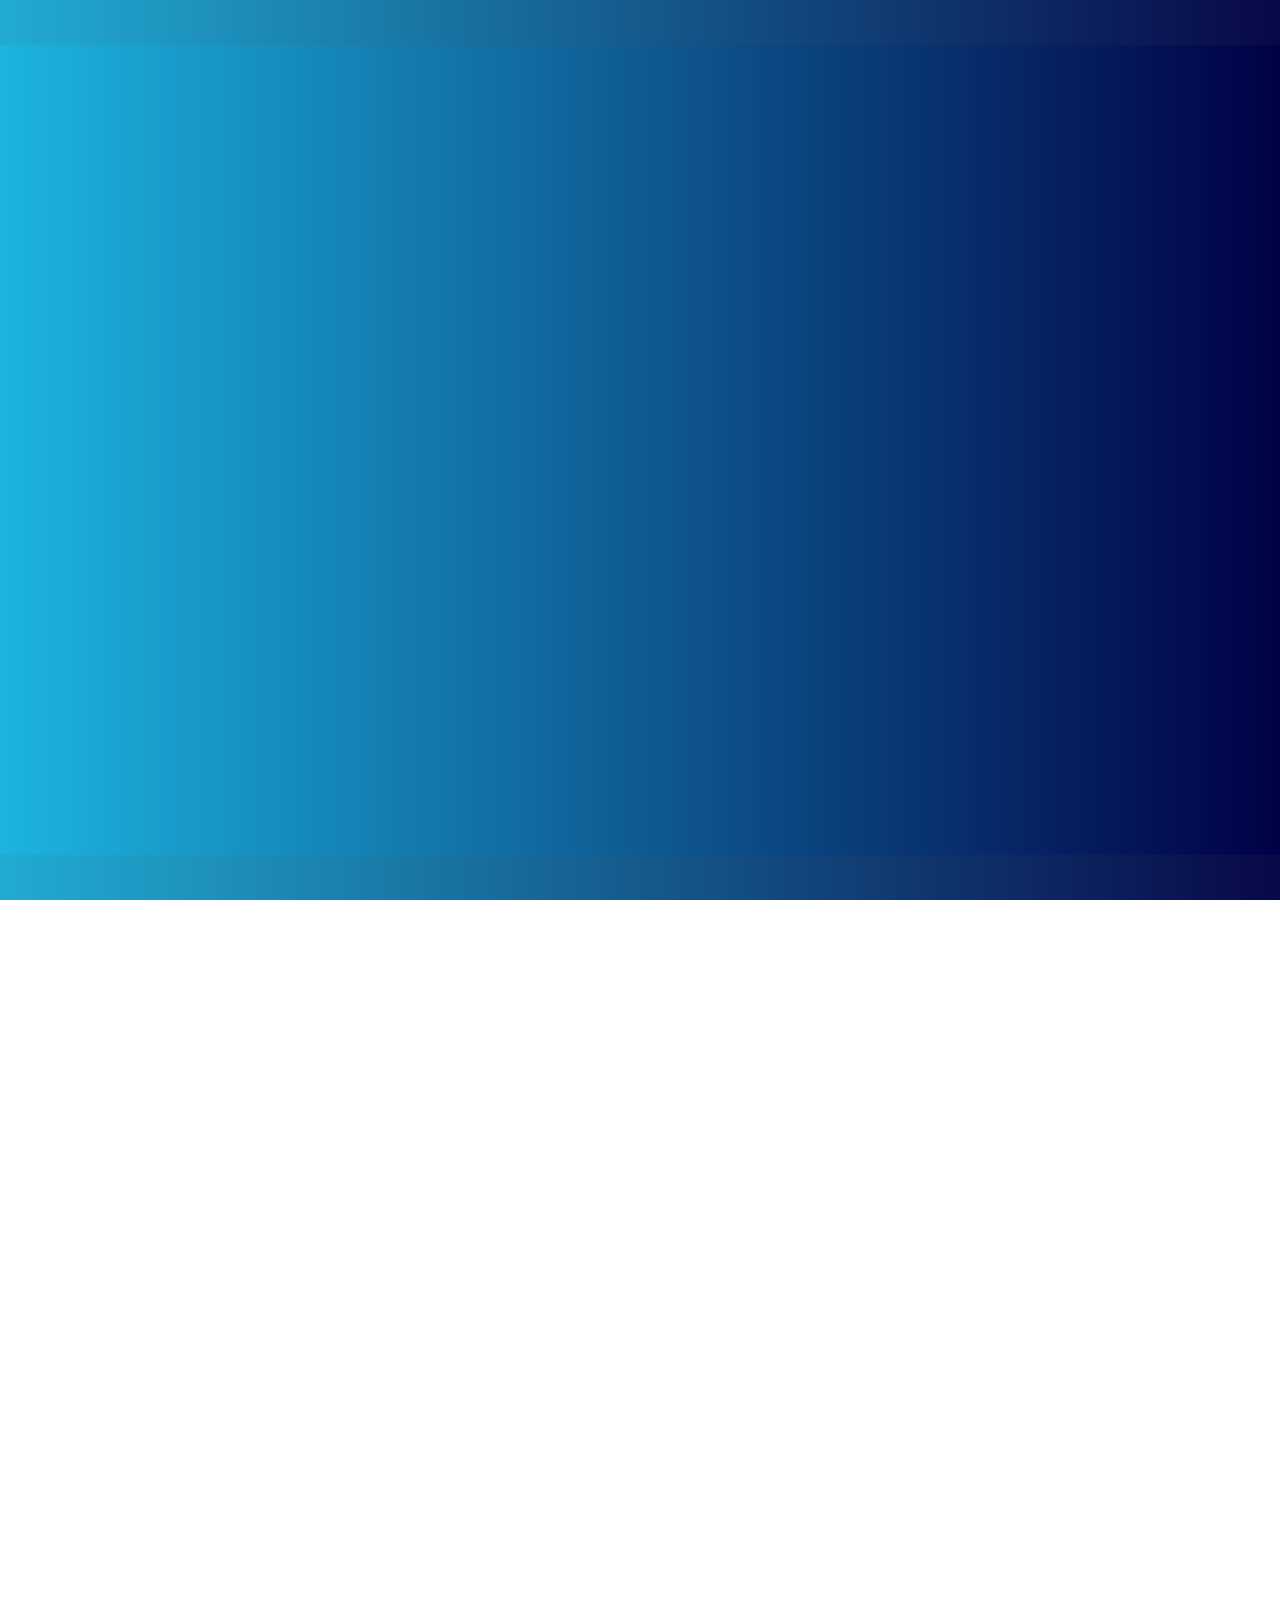
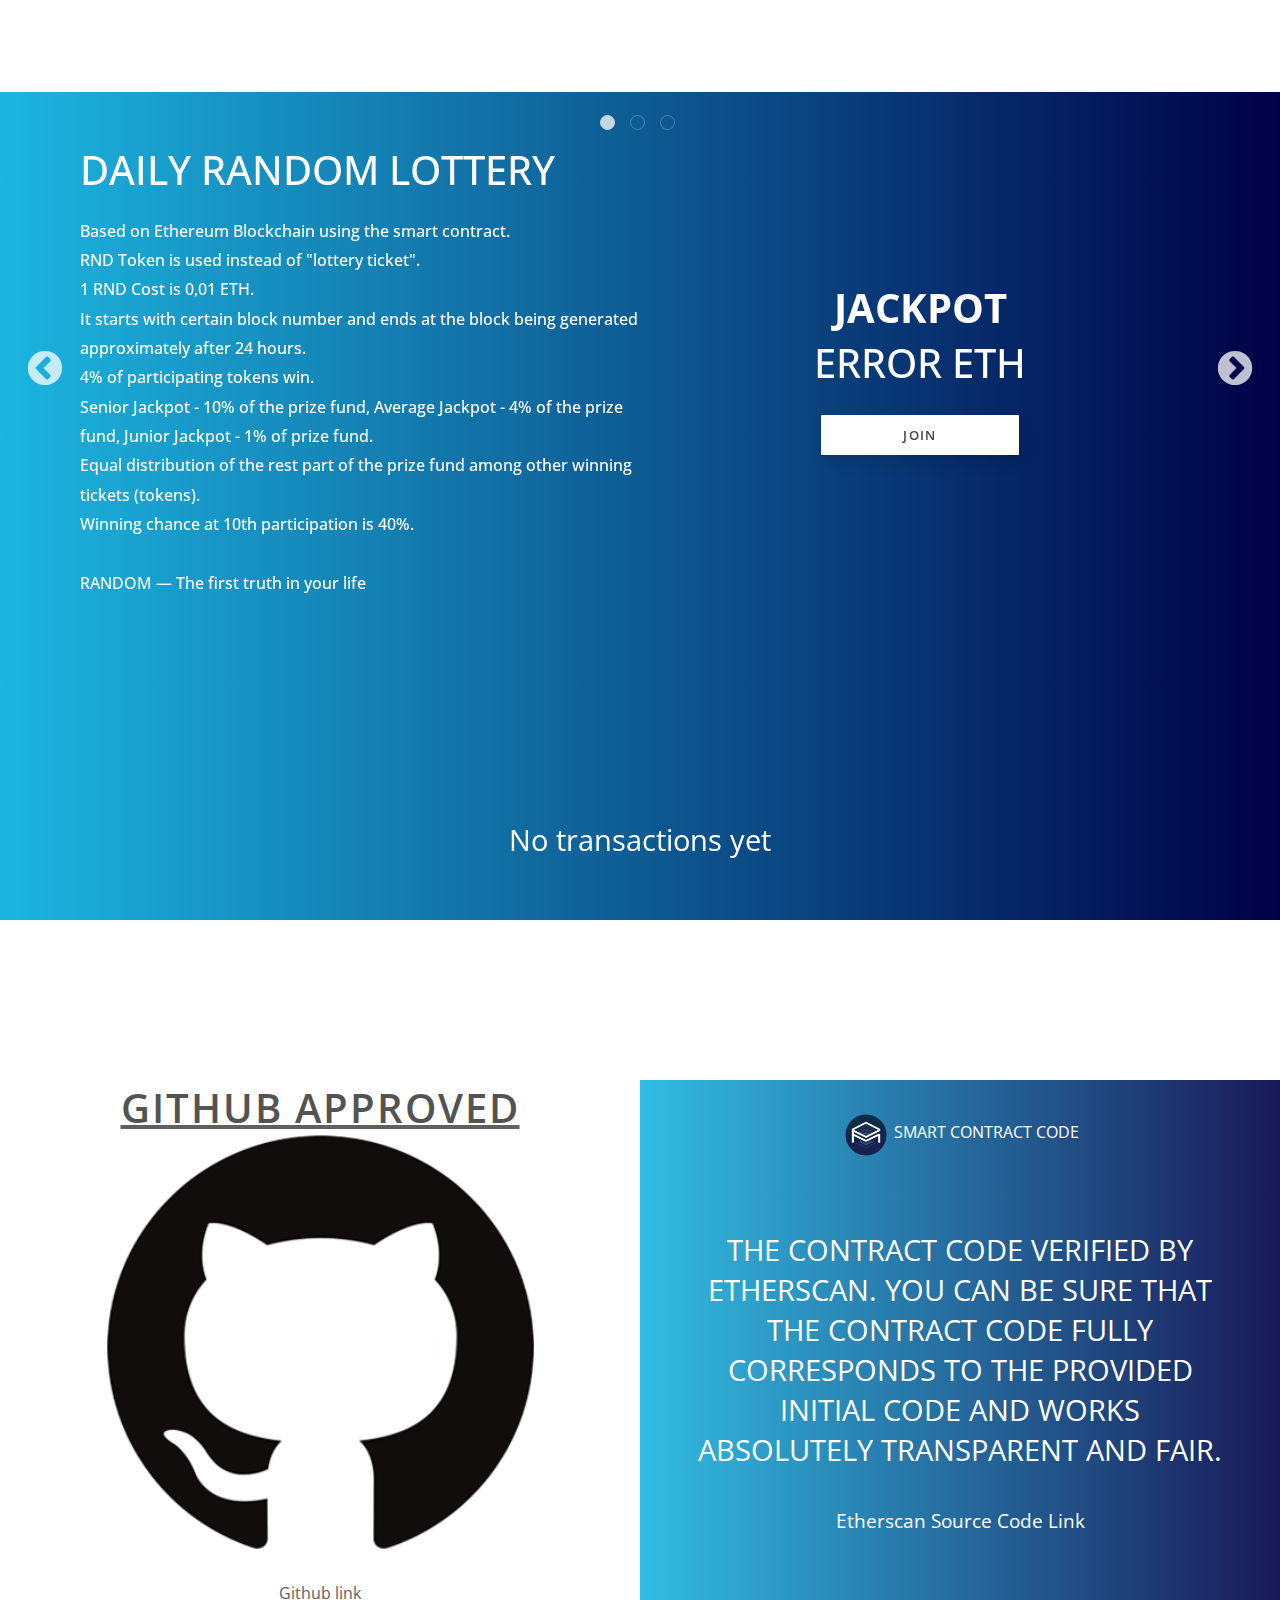
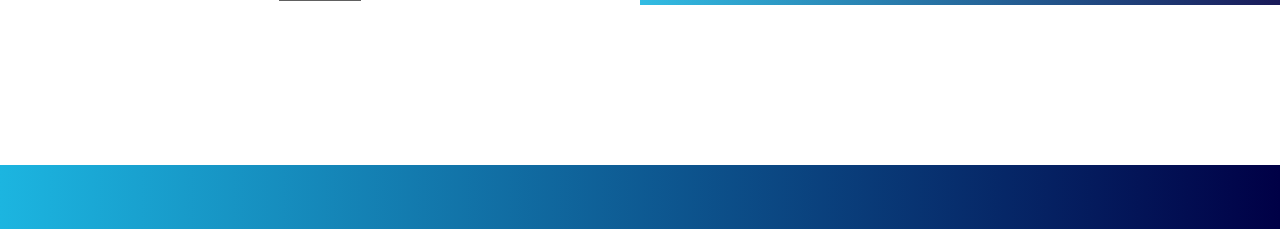
<file: index.html>
<!DOCTYPE html>
<html lang="en" ng-app="random">
<head>
  <!-- Global site tag (gtag.js) - Google Analytics -->
  <script async src="https://www.googletagmanager.com/gtag/js?id=UA-112025514-1"></script>
  <script>
    window.dataLayer = window.dataLayer || [];
    function gtag(){dataLayer.push(arguments);}
    gtag('js', new Date());

    gtag('config', 'UA-112025514-1');
  </script>

  <add name="Access-Control-Allow-Origin" value="*" />
  <add name="Access-Control-Allow-Methods" value="GET, OPTIONS" />
  <add name="Access-Control-Allow-Headers" value="session-variable" />
  <meta charset="utf-8">
  <title>RANDOM - Blockchain draw</title>
  <meta content="" name="description">
  <meta content="" name="author">
  <meta content="" name="keywords">
  <meta content="width=device-width, initial-scale=1, maximum-scale=1" name="viewport">

  <!-- favicon -->
  <link rel="apple-touch-icon" sizes="180x180" href="apple-touch-icon.png">
  <link rel="icon" type="image/png" sizes="32x32" href="favicon-32x32.png">
  <link rel="icon" type="image/png" sizes="16x16" href="favicon-16x16.png">
  <link rel="manifest" href="manifest.json">
  <link rel="mask-icon" href="safari-pinned-tab.svg" color="#0c2e47">
  <meta name="apple-mobile-web-app-title" content="RANDOM">
  <meta name="application-name" content="RANDOM">
  <meta name="theme-color" content="#ffffff">

  <!-- Bootstrap CSS -->
  <link href="css/bootstrap.min.css" rel="stylesheet">
  <!-- font themify CSS -->
  <link rel="stylesheet" href="css/themify-icons.css">
  <!-- black CSS -->
  <link href="css/animated-black.css" rel="stylesheet">
  <link href="css/black-style.css" rel="stylesheet">
  <link href="css/angular-csp.css" rel="stylesheet">
  <link href="css/queries-black.css" media="all" rel="stylesheet" type="text/css">

  <link href="slick-js/slick.css" media="all" rel="stylesheet" type="text/css">
  <link href="slick-js/slick-theme.css" media="all" rel="stylesheet" type="text/css">

  <link href="css/dsp-custom.css" media="all" rel="stylesheet" type="text/css">
</head>
<body>

<!-- preloader -->
<div class="bg-preloader"></div>
<div class="preloader">
  <div class="mainpreloader">
    <img alt="preloaderlogo" src="img/icons/logopng_trans.png" width="80"> <span
      class="logo-preloader">please wait</span>
  </div>
</div>
<!-- preloader end -->

<!-- content wraper -->
<div class="content-wrapper">

  <!-- nav -->
  <div class="navbar navbar-default navbar-fixed-top onStep" data-animation="fadeInRight" data-time="0">
    <div class="container">
      <div class="row">

        <!-- menu mobile display -->
        <button class="navbar-toggle" data-target=".navbar-collapse" data-toggle="collapse">
          <span class="icon icon-bar"></span>
          <span class="icon icon-bar"></span>
          <span class="icon icon-bar"></span>
        </button>

        <!-- logo -->
        <a class="navbar-brand onStep" data-animation="fadeInLeft" data-time="100" href="index.html"><img alt="logo"
                                                                                                          src="img/icons/monochromatic_55х15_white.png"
                                                                                                          style="width: 163px"></a>

        <!-- mainmenu start -->
        <div class="menu-init" id="main-menu">
          <nav>
            <ul>
              <li><a ng-href="#!/#home" class="scroll-link onStep" data-animation="fadeInRight" data-time="700" data-id="home" data-hover="Home">HOME</a></li>
              <li><a ng-href="#!/#about" class="scroll-link onStep" data-animation="fadeInRight" data-time="800" data-id="about" data-hover="About">ABOUT</a></li>
              <li><a ng-href="#!/#lottery" class="scroll-link onStep" data-animation="fadeInRight" data-time="900" data-id="lottery" data-hover="Lottery">LOTTERY</a></li>
              <li>
                <a href="javascript: void(0)" class="onStep" data-animation="fadeInRight" data-time="1000" data-hover="FAQ">FAQ</a>
                <ul>
                  <li><a ng-href="#!/faq-random" class="onStep" data-animation="fadeInRight" data-time="1000" data-hover="FAQ">RANDOM FAQ</a></li>
                  <li><a ng-href="#!/faq-rinvest" class="onStep" data-animation="fadeInRight" data-time="1000" data-hover="FAQ">RINVEST FAQ</a></li>
                </ul>
              </li>
              <li><a href="https://github.com/mrrnd/random" class="onStep" data-animation="fadeInRight" data-time="1100" target="_blank" data-hover="GITHUB">GITHUB</a></li>
              <li><a ng-href="#!/join" class="onStep" data-animation="fadeInRight" data-time="1100" data-hover="JOIN">JOIN</a></li>
            </ul>
          </nav>
        </div>
        <!-- mainmenu end -->

      </div>
    </div>
    <!-- .container -->
  </div>
  <!-- nav end -->

  <ng-view></ng-view>

  <!-- footer -->
  <section class="footer" aria-label="footer">
    <div class="container">
      <div class="row">
        <div class="col-md-6 col-xs-12">
          <div class="onStep" data-animation="fadeInRight" data-time="0">
            Random &copy; Copyright <script>document.write(new Date().getFullYear())</script>
          </div>
        </div>
        <div class="col-md-6">
          <div class="right">
            <div class="social-icons  onStep" data-animation="fadeInLeft" data-time="600">
              <a href="https://www.facebook.com/raul.gallardo.7923"><span class="ti-facebook"></span></a>
              <!--a href="#"><span class="ti-dribbble"></span></a-->
              <a href="https://twitter.com/Mr_Random_io"><span class="ti-twitter"></span></a>
              <!--a href="#"><span class="ti-linkedin"></span></a-->
            </div>
          </div>
        </div>
      </div>
    </div>
  </section>
  <!-- footer end -->

  <!-- ScrolltoTop -->
  <div id="totop">
    <span class="ti-angle-up"></span>
  </div>

</div>
<!-- content wraper end -->

<div class="modal fade" tabindex="-1" id="rinvest-popup" role="dialog">
  <div class="modal-dialog" role="document">
    <div class="modal-content">
      <div class="modal-body">
        <button type="button" class="close" data-dismiss="modal" aria-label="Close"><span aria-hidden="true">&times;</span></button>
        <h5>1 RINVEST (+1 Bonus RINVEST) = 1 ETH</h5>
        <p>For purchasing RINVEST follow the instructions:</p>
        <ol>
          <li>1. Send ETH from your Myetherwallet (MEW) to the Random contract address: 0x1d9Ed8e4c1591384A4b2fbd005ccCBDc58501cc0</li>
          <li>2. After the payment RINVEST tokens will be send automatically to the ETH wallet from which the payment was committed</li>
        </ol>
        <p>
          To check the tokens on your Myetherwallet click "Add Custom Token" and enter the following data:<br />
          Token Contract Address: 0x1d9Ed8e4c1591384A4b2fbd005ccCBDc58501cc0<br />
          Token Symbol: RINVEST<br />
          Decimals: 0
        </p>
      </div>
      <div class="modal-footer">
        <a ng-href="#!/faq-rinvest" type="button" class="btn-home">WHAT IS RINVEST?</a>
      </div>
    </div><!-- /.modal-content -->
  </div><!-- /.modal-dialog -->
</div><!-- /.modal -->

<!-- plugin JS -->
<script src="plugin/pluginsblack.js" type="text/javascript"></script>
<!-- black JS -->

<script src="js/web3.min.js" type="text/javascript"></script>
<script src="js/abi.js" type="text/javascript"></script>

<script src="js/bootstrap.min.js" type="text/javascript"></script>
<script src="js/angular.min.js" type="text/javascript"></script>
<script src="js/angular-route.min.js" type="text/javascript"></script>
<script src="js/angular-cookies.min.js" type="text/javascript"></script>
<script src="js/faq-random-strings.js" type="text/javascript"></script>
<script src="js/faq-rinvest-strings.js" type="text/javascript"></script>

<!-- Angular application -->
<script src="js/angular-app/app.js" type="text/javascript"></script>
<script src="js/angular-app/config.js" type="text/javascript"></script>
<script src="js/angular-app/routes.js" type="text/javascript"></script>

<script src="js/angular-app/providers/jquery-factory.js" type="text/javascript"></script>
<script src="js/angular-app/providers/web3-provider.js" type="text/javascript"></script>
<script src="js/angular-app/providers/etherscan-api-provider.js" type="text/javascript"></script>
<script src="js/angular-app/providers/lottery-factory.js" type="text/javascript"></script>
<script src="js/angular-app/providers/random-provider.js" type="text/javascript"></script>

<script src="js/angular-app/directives/slick-slider.js" type="text/javascript"></script>
<script src="js/angular-app/directives/tx-history.js" type="text/javascript"></script>
<script src="js/angular-app/directives/faq-collapse.js" type="text/javascript"></script>

<script src="js/angular-app/components/counter.js" type="text/javascript"></script>

<script src="js/angular-app/controllers/home-controller.js" type="text/javascript"></script>
<script src="js/angular-app/controllers/join-controller.js" type="text/javascript"></script>
<script src="js/angular-app/controllers/faq-random-controller.js" type="text/javascript"></script>
<script src="js/angular-app/controllers/faq-rinvest-controller.js" type="text/javascript"></script>
<!-- // Angular application -->

<!--<script src="js/black.js" type="text/javascript"></script>-->
<script type="text/javascript" src="slick-js/slick.js"></script>
<!--<script type="text/javascript" src="js/dsp-custom.js"></script>-->
</body>
</html>
</file>
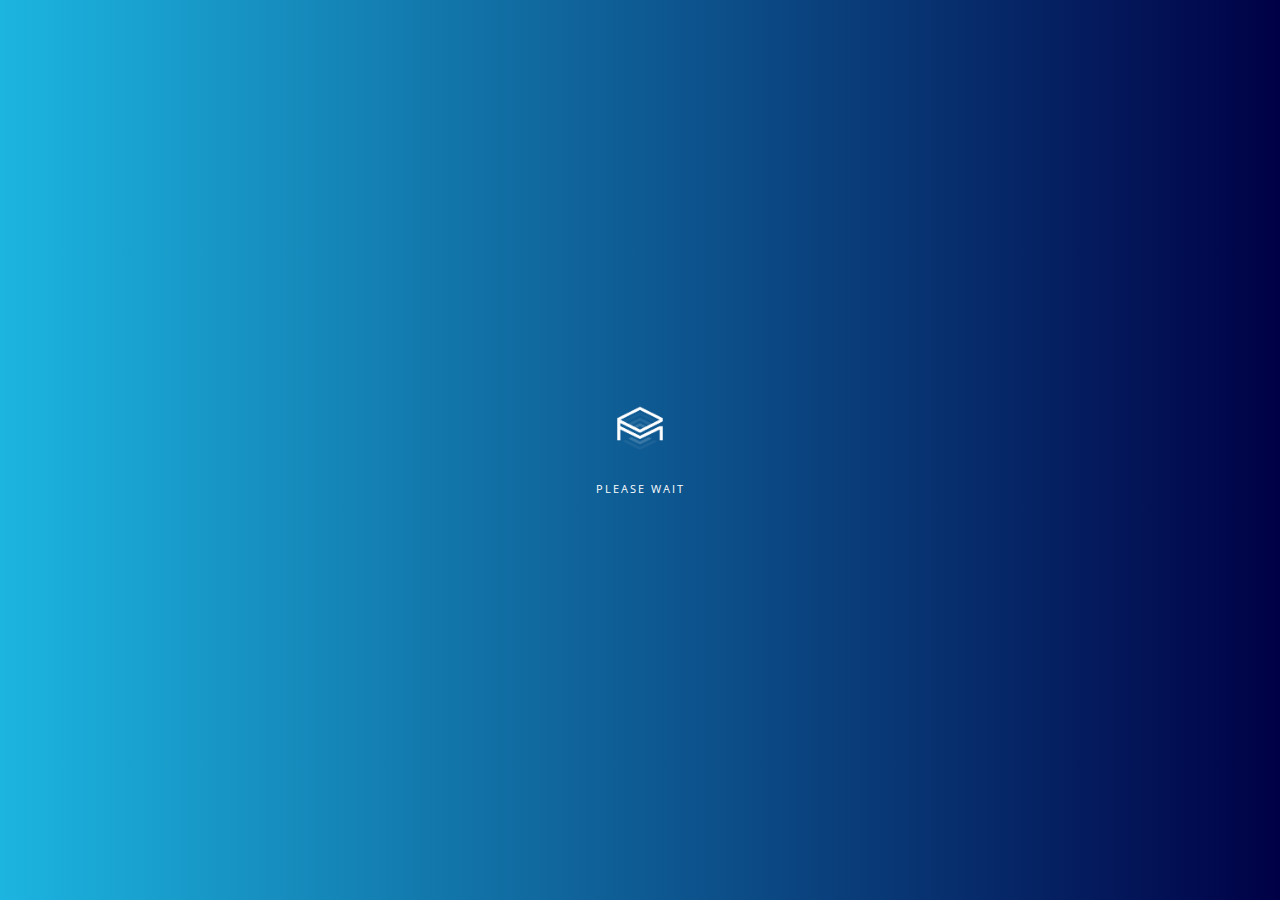
<file: index2.html>
<!DOCTYPE html>
<html lang="en" ng-app="random">
<head>
  <meta charset="utf-8">
  <title>RANDOM - Blockchain draw</title>
  <meta content="" name="description">
  <meta content="" name="author">
  <meta content="" name="keywords">
  <meta content="width=device-width, initial-scale=1, maximum-scale=1" name="viewport">

  <!-- favicon -->
  <link rel="apple-touch-icon" sizes="180x180" href="apple-touch-icon.png">
  <link rel="icon" type="image/png" sizes="32x32" href="favicon-32x32.png">
  <link rel="icon" type="image/png" sizes="16x16" href="favicon-16x16.png">
  <link rel="manifest" href="manifest.json">
  <link rel="mask-icon" href="safari-pinned-tab.svg" color="#0c2e47">
  <meta name="apple-mobile-web-app-title" content="RANDOM">
  <meta name="application-name" content="RANDOM">
  <meta name="theme-color" content="#ffffff">

  <!-- Bootstrap CSS -->
  <link href="css/bootstrap.min.css" rel="stylesheet">
  <!-- font themify CSS -->
  <link rel="stylesheet" href="css/themify-icons.css">
  <!-- black CSS -->
  <link href="css/animated-black.css" rel="stylesheet">
  <link href="css/black-style.css" rel="stylesheet">
  <link href="css/angular-csp.css" rel="stylesheet">
  <link href="css/queries-black.css" media="all" rel="stylesheet" type="text/css">

  <link href="slick-js/slick.css" media="all" rel="stylesheet" type="text/css">
  <link href="slick-js/slick-theme.css" media="all" rel="stylesheet" type="text/css">

  <link href="css/dsp-custom.css" media="all" rel="stylesheet" type="text/css">
</head>
<body>

<!-- preloader -->
<div class="bg-preloader"></div>
<div class="preloader">
  <div class="mainpreloader">
    <img alt="preloaderlogo" src="img/icons/logopng_trans.png" width="80"> <span
      class="logo-preloader">please wait</span>
  </div>
</div>
<!-- preloader end -->

<!-- content wraper -->
<div class="content-wrapper">

  <!-- nav -->
  <div class="navbar navbar-default navbar-fixed-top onStep" data-animation="fadeInRight" data-time="0">
    <div class="container">
      <div class="row">

        <!-- menu mobile display -->
        <button class="navbar-toggle" data-target=".navbar-collapse" data-toggle="collapse">
          <span class="icon icon-bar"></span>
          <span class="icon icon-bar"></span>
          <span class="icon icon-bar"></span>
        </button>

        <!-- logo -->
        <a class="navbar-brand onStep" data-animation="fadeInLeft" data-time="100" href="index.html"><img alt="logo"
                                                                                                          src="img/icons/monochromatic_55х15_white.png"
                                                                                                          style="width: 163px"></a>

        <!-- mainmenu start -->
        <div class="menu-init" id="main-menu">
          <nav>
            <ul>
              <!--<li><a class="scroll-link active onStep" data-animation="fadeInRight" data-time="600" data-id="home" data-hover="News">NEWS</a></li>-->
              <li><a ng-href="#!/" class="onStep" data-animation="fadeInRight" data-time="700" data-hover="Home">HOME</a></li>
              <li><a ng-if="onPath('/')" class="scroll-link onStep" data-animation="fadeInRight" data-time="800" data-id="about" data-hover="About">ABOUT</a></li>
              <li><a ng-if="onPath('/')" class="scroll-link onStep" data-animation="fadeInRight" data-time="900" data-id="lottery-slider" data-hover="Lottery">LOTTERY</a></li>
              <li><a class="scroll-link onStep" data-animation="fadeInRight" data-time="900" data-id="lattestnews" data-hover="Github">GITHUB</a></li>
              <li><a ng-href="#!/join" data-animation="fadeInRight" data-time="1000" data-hover="Join" data-toggle="modal">JOIN</a></li>
            </ul>
          </nav>
        </div>
        <!-- mainmenu end -->

      </div>
    </div>
    <!-- .container -->
  </div>
  <!-- nav end -->

  <ng-view></ng-view>

  <!-- footer -->
  <section class="footer" aria-label="footer">
    <div class="container">
      <div class="row">
        <div class="col-md-6 col-xs-12">
          <div class="onStep" data-animation="fadeInRight" data-time="0">
            Random &copy; Copyright 2017
          </div>
        </div>
        <div class="col-md-6">
          <div class="right">
            <div class="social-icons  onStep" data-animation="fadeInLeft" data-time="600">
              <a href="#"><span class="ti-facebook"></span></a>
              <a href="#"><span class="ti-dribbble"></span></a>
              <a href="#"><span class="ti-twitter"></span></a>
              <a href="#"><span class="ti-linkedin"></span></a>
            </div>
          </div>
        </div>
      </div>
    </div>
  </section>
  <!-- footer end -->

  <!-- ScrolltoTop -->
  <div id="totop">
    <span class="ti-angle-up"></span>
  </div>

</div>
<!-- content wraper end -->

<!-- plugin JS -->
<script src="plugin/pluginsblack.js" type="text/javascript"></script>
<!-- black JS -->

<script src="js/abi.js" type="text/javascript"></script>

<script src="js/bootstrap.min.js" type="text/javascript"></script>
<script src="js/angular.min.js" type="text/javascript"></script>
<script src="js/angular-route.min.js" type="text/javascript"></script>
<script src="js/angular-cookies.min.js" type="text/javascript"></script>

<!-- Angular application -->
<script src="js/angular-app/app.js" type="text/javascript"></script>
<script src="js/angular-app/config.js" type="text/javascript"></script>
<script src="js/angular-app/routes.js" type="text/javascript"></script>
<script src="js/angular-app/providers/jquery-factory.js" type="text/javascript"></script>
<script src="js/angular-app/providers/web3-provider.js" type="text/javascript"></script>
<script src="js/angular-app/providers/lottery-factory.js" type="text/javascript"></script>
<script src="js/angular-app/providers/random-provider.js" type="text/javascript"></script>
<script src="js/angular-app/directives/slick-slider.js" type="text/javascript"></script>
<script src="js/angular-app/controllers/home-controller.js" type="text/javascript"></script>
<script src="js/angular-app/controllers/join-controller.js" type="text/javascript"></script>
<!-- // Angular application -->

<!--<script src="js/black.js" type="text/javascript"></script>-->
<script type="text/javascript" src="slick-js/slick.js"></script>
<!--<script type="text/javascript" src="js/dsp-custom.js"></script>-->
</body>
</html>
</file>
<file: css/themify-icons.css>
@font-face {
	font-family: 'themify';
	src:url('fonts/themify.eot?-fvbane');
	src:url('fonts/themify.eot?#iefix-fvbane') format('embedded-opentype'),
		url('fonts/themify.woff?-fvbane') format('woff'),
		url('fonts/themify.ttf?-fvbane') format('truetype'),
		url('fonts/themify.svg?-fvbane#themify') format('svg');
	font-weight: normal;
	font-style: normal;
}

[class^="ti-"], [class*=" ti-"] {
	font-family: 'themify';
	speak: none;
	font-style: normal;
	font-weight: normal;
	font-variant: normal;
	text-transform: none;
	line-height: 1;

	/* Better Font Rendering =========== */
	-webkit-font-smoothing: antialiased;
	-moz-osx-font-smoothing: grayscale;
}

.ti-wand:before {
	content: "\e600";
}
.ti-volume:before {
	content: "\e601";
}
.ti-user:before {
	content: "\e602";
}
.ti-unlock:before {
	content: "\e603";
}
.ti-unlink:before {
	content: "\e604";
}
.ti-trash:before {
	content: "\e605";
}
.ti-thought:before {
	content: "\e606";
}
.ti-target:before {
	content: "\e607";
}
.ti-tag:before {
	content: "\e608";
}
.ti-tablet:before {
	content: "\e609";
}
.ti-star:before {
	content: "\e60a";
}
.ti-spray:before {
	content: "\e60b";
}
.ti-signal:before {
	content: "\e60c";
}
.ti-shopping-cart:before {
	content: "\e60d";
}
.ti-shopping-cart-full:before {
	content: "\e60e";
}
.ti-settings:before {
	content: "\e60f";
}
.ti-search:before {
	content: "\e610";
}
.ti-zoom-in:before {
	content: "\e611";
}
.ti-zoom-out:before {
	content: "\e612";
}
.ti-cut:before {
	content: "\e613";
}
.ti-ruler:before {
	content: "\e614";
}
.ti-ruler-pencil:before {
	content: "\e615";
}
.ti-ruler-alt:before {
	content: "\e616";
}
.ti-bookmark:before {
	content: "\e617";
}
.ti-bookmark-alt:before {
	content: "\e618";
}
.ti-reload:before {
	content: "\e619";
}
.ti-plus:before {
	content: "\e61a";
}
.ti-pin:before {
	content: "\e61b";
}
.ti-pencil:before {
	content: "\e61c";
}
.ti-pencil-alt:before {
	content: "\e61d";
}
.ti-paint-roller:before {
	content: "\e61e";
}
.ti-paint-bucket:before {
	content: "\e61f";
}
.ti-na:before {
	content: "\e620";
}
.ti-mobile:before {
	content: "\e621";
}
.ti-minus:before {
	content: "\e622";
}
.ti-medall:before {
	content: "\e623";
}
.ti-medall-alt:before {
	content: "\e624";
}
.ti-marker:before {
	content: "\e625";
}
.ti-marker-alt:before {
	content: "\e626";
}
.ti-arrow-up:before {
	content: "\e627";
}
.ti-arrow-right:before {
	content: "\e628";
}
.ti-arrow-left:before {
	content: "\e629";
}
.ti-arrow-down:before {
	content: "\e62a";
}
.ti-lock:before {
	content: "\e62b";
}
.ti-location-arrow:before {
	content: "\e62c";
}
.ti-link:before {
	content: "\e62d";
}
.ti-layout:before {
	content: "\e62e";
}
.ti-layers:before {
	content: "\e62f";
}
.ti-layers-alt:before {
	content: "\e630";
}
.ti-key:before {
	content: "\e631";
}
.ti-import:before {
	content: "\e632";
}
.ti-image:before {
	content: "\e633";
}
.ti-heart:before {
	content: "\e634";
}
.ti-heart-broken:before {
	content: "\e635";
}
.ti-hand-stop:before {
	content: "\e636";
}
.ti-hand-open:before {
	content: "\e637";
}
.ti-hand-drag:before {
	content: "\e638";
}
.ti-folder:before {
	content: "\e639";
}
.ti-flag:before {
	content: "\e63a";
}
.ti-flag-alt:before {
	content: "\e63b";
}
.ti-flag-alt-2:before {
	content: "\e63c";
}
.ti-eye:before {
	content: "\e63d";
}
.ti-export:before {
	content: "\e63e";
}
.ti-exchange-vertical:before {
	content: "\e63f";
}
.ti-desktop:before {
	content: "\e640";
}
.ti-cup:before {
	content: "\e641";
}
.ti-crown:before {
	content: "\e642";
}
.ti-comments:before {
	content: "\e643";
}
.ti-comment:before {
	content: "\e644";
}
.ti-comment-alt:before {
	content: "\e645";
}
.ti-close:before {
	content: "\e646";
}
.ti-clip:before {
	content: "\e647";
}
.ti-angle-up:before {
	content: "\e648";
}
.ti-angle-right:before {
	content: "\e649";
}
.ti-angle-left:before {
	content: "\e64a";
}
.ti-angle-down:before {
	content: "\e64b";
}
.ti-check:before {
	content: "\e64c";
}
.ti-check-box:before {
	content: "\e64d";
}
.ti-camera:before {
	content: "\e64e";
}
.ti-announcement:before {
	content: "\e64f";
}
.ti-brush:before {
	content: "\e650";
}
.ti-briefcase:before {
	content: "\e651";
}
.ti-bolt:before {
	content: "\e652";
}
.ti-bolt-alt:before {
	content: "\e653";
}
.ti-blackboard:before {
	content: "\e654";
}
.ti-bag:before {
	content: "\e655";
}
.ti-move:before {
	content: "\e656";
}
.ti-arrows-vertical:before {
	content: "\e657";
}
.ti-arrows-horizontal:before {
	content: "\e658";
}
.ti-fullscreen:before {
	content: "\e659";
}
.ti-arrow-top-right:before {
	content: "\e65a";
}
.ti-arrow-top-left:before {
	content: "\e65b";
}
.ti-arrow-circle-up:before {
	content: "\e65c";
}
.ti-arrow-circle-right:before {
	content: "\e65d";
}
.ti-arrow-circle-left:before {
	content: "\e65e";
}
.ti-arrow-circle-down:before {
	content: "\e65f";
}
.ti-angle-double-up:before {
	content: "\e660";
}
.ti-angle-double-right:before {
	content: "\e661";
}
.ti-angle-double-left:before {
	content: "\e662";
}
.ti-angle-double-down:before {
	content: "\e663";
}
.ti-zip:before {
	content: "\e664";
}
.ti-world:before {
	content: "\e665";
}
.ti-wheelchair:before {
	content: "\e666";
}
.ti-view-list:before {
	content: "\e667";
}
.ti-view-list-alt:before {
	content: "\e668";
}
.ti-view-grid:before {
	content: "\e669";
}
.ti-uppercase:before {
	content: "\e66a";
}
.ti-upload:before {
	content: "\e66b";
}
.ti-underline:before {
	content: "\e66c";
}
.ti-truck:before {
	content: "\e66d";
}
.ti-timer:before {
	content: "\e66e";
}
.ti-ticket:before {
	content: "\e66f";
}
.ti-thumb-up:before {
	content: "\e670";
}
.ti-thumb-down:before {
	content: "\e671";
}
.ti-text:before {
	content: "\e672";
}
.ti-stats-up:before {
	content: "\e673";
}
.ti-stats-down:before {
	content: "\e674";
}
.ti-split-v:before {
	content: "\e675";
}
.ti-split-h:before {
	content: "\e676";
}
.ti-smallcap:before {
	content: "\e677";
}
.ti-shine:before {
	content: "\e678";
}
.ti-shift-right:before {
	content: "\e679";
}
.ti-shift-left:before {
	content: "\e67a";
}
.ti-shield:before {
	content: "\e67b";
}
.ti-notepad:before {
	content: "\e67c";
}
.ti-server:before {
	content: "\e67d";
}
.ti-quote-right:before {
	content: "\e67e";
}
.ti-quote-left:before {
	content: "\e67f";
}
.ti-pulse:before {
	content: "\e680";
}
.ti-printer:before {
	content: "\e681";
}
.ti-power-off:before {
	content: "\e682";
}
.ti-plug:before {
	content: "\e683";
}
.ti-pie-chart:before {
	content: "\e684";
}
.ti-paragraph:before {
	content: "\e685";
}
.ti-panel:before {
	content: "\e686";
}
.ti-package:before {
	content: "\e687";
}
.ti-music:before {
	content: "\e688";
}
.ti-music-alt:before {
	content: "\e689";
}
.ti-mouse:before {
	content: "\e68a";
}
.ti-mouse-alt:before {
	content: "\e68b";
}
.ti-money:before {
	content: "\e68c";
}
.ti-microphone:before {
	content: "\e68d";
}
.ti-menu:before {
	content: "\e68e";
}
.ti-menu-alt:before {
	content: "\e68f";
}
.ti-map:before {
	content: "\e690";
}
.ti-map-alt:before {
	content: "\e691";
}
.ti-loop:before {
	content: "\e692";
}
.ti-location-pin:before {
	content: "\e693";
}
.ti-list:before {
	content: "\e694";
}
.ti-light-bulb:before {
	content: "\e695";
}
.ti-Italic:before {
	content: "\e696";
}
.ti-info:before {
	content: "\e697";
}
.ti-infinite:before {
	content: "\e698";
}
.ti-id-badge:before {
	content: "\e699";
}
.ti-hummer:before {
	content: "\e69a";
}
.ti-home:before {
	content: "\e69b";
}
.ti-help:before {
	content: "\e69c";
}
.ti-headphone:before {
	content: "\e69d";
}
.ti-harddrives:before {
	content: "\e69e";
}
.ti-harddrive:before {
	content: "\e69f";
}
.ti-gift:before {
	content: "\e6a0";
}
.ti-game:before {
	content: "\e6a1";
}
.ti-filter:before {
	content: "\e6a2";
}
.ti-files:before {
	content: "\e6a3";
}
.ti-file:before {
	content: "\e6a4";
}
.ti-eraser:before {
	content: "\e6a5";
}
.ti-envelope:before {
	content: "\e6a6";
}
.ti-download:before {
	content: "\e6a7";
}
.ti-direction:before {
	content: "\e6a8";
}
.ti-direction-alt:before {
	content: "\e6a9";
}
.ti-dashboard:before {
	content: "\e6aa";
}
.ti-control-stop:before {
	content: "\e6ab";
}
.ti-control-shuffle:before {
	content: "\e6ac";
}
.ti-control-play:before {
	content: "\e6ad";
}
.ti-control-pause:before {
	content: "\e6ae";
}
.ti-control-forward:before {
	content: "\e6af";
}
.ti-control-backward:before {
	content: "\e6b0";
}
.ti-cloud:before {
	content: "\e6b1";
}
.ti-cloud-up:before {
	content: "\e6b2";
}
.ti-cloud-down:before {
	content: "\e6b3";
}
.ti-clipboard:before {
	content: "\e6b4";
}
.ti-car:before {
	content: "\e6b5";
}
.ti-calendar:before {
	content: "\e6b6";
}
.ti-book:before {
	content: "\e6b7";
}
.ti-bell:before {
	content: "\e6b8";
}
.ti-basketball:before {
	content: "\e6b9";
}
.ti-bar-chart:before {
	content: "\e6ba";
}
.ti-bar-chart-alt:before {
	content: "\e6bb";
}
.ti-back-right:before {
	content: "\e6bc";
}
.ti-back-left:before {
	content: "\e6bd";
}
.ti-arrows-corner:before {
	content: "\e6be";
}
.ti-archive:before {
	content: "\e6bf";
}
.ti-anchor:before {
	content: "\e6c0";
}
.ti-align-right:before {
	content: "\e6c1";
}
.ti-align-left:before {
	content: "\e6c2";
}
.ti-align-justify:before {
	content: "\e6c3";
}
.ti-align-center:before {
	content: "\e6c4";
}
.ti-alert:before {
	content: "\e6c5";
}
.ti-alarm-clock:before {
	content: "\e6c6";
}
.ti-agenda:before {
	content: "\e6c7";
}
.ti-write:before {
	content: "\e6c8";
}
.ti-window:before {
	content: "\e6c9";
}
.ti-widgetized:before {
	content: "\e6ca";
}
.ti-widget:before {
	content: "\e6cb";
}
.ti-widget-alt:before {
	content: "\e6cc";
}
.ti-wallet:before {
	content: "\e6cd";
}
.ti-video-clapper:before {
	content: "\e6ce";
}
.ti-video-camera:before {
	content: "\e6cf";
}
.ti-vector:before {
	content: "\e6d0";
}
.ti-themify-logo:before {
	content: "\e6d1";
}
.ti-themify-favicon:before {
	content: "\e6d2";
}
.ti-themify-favicon-alt:before {
	content: "\e6d3";
}
.ti-support:before {
	content: "\e6d4";
}
.ti-stamp:before {
	content: "\e6d5";
}
.ti-split-v-alt:before {
	content: "\e6d6";
}
.ti-slice:before {
	content: "\e6d7";
}
.ti-shortcode:before {
	content: "\e6d8";
}
.ti-shift-right-alt:before {
	content: "\e6d9";
}
.ti-shift-left-alt:before {
	content: "\e6da";
}
.ti-ruler-alt-2:before {
	content: "\e6db";
}
.ti-receipt:before {
	content: "\e6dc";
}
.ti-pin2:before {
	content: "\e6dd";
}
.ti-pin-alt:before {
	content: "\e6de";
}
.ti-pencil-alt2:before {
	content: "\e6df";
}
.ti-palette:before {
	content: "\e6e0";
}
.ti-more:before {
	content: "\e6e1";
}
.ti-more-alt:before {
	content: "\e6e2";
}
.ti-microphone-alt:before {
	content: "\e6e3";
}
.ti-magnet:before {
	content: "\e6e4";
}
.ti-line-double:before {
	content: "\e6e5";
}
.ti-line-dotted:before {
	content: "\e6e6";
}
.ti-line-dashed:before {
	content: "\e6e7";
}
.ti-layout-width-full:before {
	content: "\e6e8";
}
.ti-layout-width-default:before {
	content: "\e6e9";
}
.ti-layout-width-default-alt:before {
	content: "\e6ea";
}
.ti-layout-tab:before {
	content: "\e6eb";
}
.ti-layout-tab-window:before {
	content: "\e6ec";
}
.ti-layout-tab-v:before {
	content: "\e6ed";
}
.ti-layout-tab-min:before {
	content: "\e6ee";
}
.ti-layout-slider:before {
	content: "\e6ef";
}
.ti-layout-slider-alt:before {
	content: "\e6f0";
}
.ti-layout-sidebar-right:before {
	content: "\e6f1";
}
.ti-layout-sidebar-none:before {
	content: "\e6f2";
}
.ti-layout-sidebar-left:before {
	content: "\e6f3";
}
.ti-layout-placeholder:before {
	content: "\e6f4";
}
.ti-layout-menu:before {
	content: "\e6f5";
}
.ti-layout-menu-v:before {
	content: "\e6f6";
}
.ti-layout-menu-separated:before {
	content: "\e6f7";
}
.ti-layout-menu-full:before {
	content: "\e6f8";
}
.ti-layout-media-right-alt:before {
	content: "\e6f9";
}
.ti-layout-media-right:before {
	content: "\e6fa";
}
.ti-layout-media-overlay:before {
	content: "\e6fb";
}
.ti-layout-media-overlay-alt:before {
	content: "\e6fc";
}
.ti-layout-media-overlay-alt-2:before {
	content: "\e6fd";
}
.ti-layout-media-left-alt:before {
	content: "\e6fe";
}
.ti-layout-media-left:before {
	content: "\e6ff";
}
.ti-layout-media-center-alt:before {
	content: "\e700";
}
.ti-layout-media-center:before {
	content: "\e701";
}
.ti-layout-list-thumb:before {
	content: "\e702";
}
.ti-layout-list-thumb-alt:before {
	content: "\e703";
}
.ti-layout-list-post:before {
	content: "\e704";
}
.ti-layout-list-large-image:before {
	content: "\e705";
}
.ti-layout-line-solid:before {
	content: "\e706";
}
.ti-layout-grid4:before {
	content: "\e707";
}
.ti-layout-grid3:before {
	content: "\e708";
}
.ti-layout-grid2:before {
	content: "\e709";
}
.ti-layout-grid2-thumb:before {
	content: "\e70a";
}
.ti-layout-cta-right:before {
	content: "\e70b";
}
.ti-layout-cta-left:before {
	content: "\e70c";
}
.ti-layout-cta-center:before {
	content: "\e70d";
}
.ti-layout-cta-btn-right:before {
	content: "\e70e";
}
.ti-layout-cta-btn-left:before {
	content: "\e70f";
}
.ti-layout-column4:before {
	content: "\e710";
}
.ti-layout-column3:before {
	content: "\e711";
}
.ti-layout-column2:before {
	content: "\e712";
}
.ti-layout-accordion-separated:before {
	content: "\e713";
}
.ti-layout-accordion-merged:before {
	content: "\e714";
}
.ti-layout-accordion-list:before {
	content: "\e715";
}
.ti-ink-pen:before {
	content: "\e716";
}
.ti-info-alt:before {
	content: "\e717";
}
.ti-help-alt:before {
	content: "\e718";
}
.ti-headphone-alt:before {
	content: "\e719";
}
.ti-hand-point-up:before {
	content: "\e71a";
}
.ti-hand-point-right:before {
	content: "\e71b";
}
.ti-hand-point-left:before {
	content: "\e71c";
}
.ti-hand-point-down:before {
	content: "\e71d";
}
.ti-gallery:before {
	content: "\e71e";
}
.ti-face-smile:before {
	content: "\e71f";
}
.ti-face-sad:before {
	content: "\e720";
}
.ti-credit-card:before {
	content: "\e721";
}
.ti-control-skip-forward:before {
	content: "\e722";
}
.ti-control-skip-backward:before {
	content: "\e723";
}
.ti-control-record:before {
	content: "\e724";
}
.ti-control-eject:before {
	content: "\e725";
}
.ti-comments-smiley:before {
	content: "\e726";
}
.ti-brush-alt:before {
	content: "\e727";
}
.ti-youtube:before {
	content: "\e728";
}
.ti-vimeo:before {
	content: "\e729";
}
.ti-twitter:before {
	content: "\e72a";
}
.ti-time:before {
	content: "\e72b";
}
.ti-tumblr:before {
	content: "\e72c";
}
.ti-skype:before {
	content: "\e72d";
}
.ti-share:before {
	content: "\e72e";
}
.ti-share-alt:before {
	content: "\e72f";
}
.ti-rocket:before {
	content: "\e730";
}
.ti-pinterest:before {
	content: "\e731";
}
.ti-new-window:before {
	content: "\e732";
}
.ti-microsoft:before {
	content: "\e733";
}
.ti-list-ol:before {
	content: "\e734";
}
.ti-linkedin:before {
	content: "\e735";
}
.ti-layout-sidebar-2:before {
	content: "\e736";
}
.ti-layout-grid4-alt:before {
	content: "\e737";
}
.ti-layout-grid3-alt:before {
	content: "\e738";
}
.ti-layout-grid2-alt:before {
	content: "\e739";
}
.ti-layout-column4-alt:before {
	content: "\e73a";
}
.ti-layout-column3-alt:before {
	content: "\e73b";
}
.ti-layout-column2-alt:before {
	content: "\e73c";
}
.ti-instagram:before {
	content: "\e73d";
}
.ti-google:before {
	content: "\e73e";
}
.ti-github:before {
	content: "\e73f";
}
.ti-flickr:before {
	content: "\e740";
}
.ti-facebook:before {
	content: "\e741";
}
.ti-dropbox:before {
	content: "\e742";
}
.ti-dribbble:before {
	content: "\e743";
}
.ti-apple:before {
	content: "\e744";
}
.ti-android:before {
	content: "\e745";
}
.ti-save:before {
	content: "\e746";
}
.ti-save-alt:before {
	content: "\e747";
}
.ti-yahoo:before {
	content: "\e748";
}
.ti-wordpress:before {
	content: "\e749";
}
.ti-vimeo-alt:before {
	content: "\e74a";
}
.ti-twitter-alt:before {
	content: "\e74b";
}
.ti-tumblr-alt:before {
	content: "\e74c";
}
.ti-trello:before {
	content: "\e74d";
}
.ti-stack-overflow:before {
	content: "\e74e";
}
.ti-soundcloud:before {
	content: "\e74f";
}
.ti-sharethis:before {
	content: "\e750";
}
.ti-sharethis-alt:before {
	content: "\e751";
}
.ti-reddit:before {
	content: "\e752";
}
.ti-pinterest-alt:before {
	content: "\e753";
}
.ti-microsoft-alt:before {
	content: "\e754";
}
.ti-linux:before {
	content: "\e755";
}
.ti-jsfiddle:before {
	content: "\e756";
}
.ti-joomla:before {
	content: "\e757";
}
.ti-html5:before {
	content: "\e758";
}
.ti-flickr-alt:before {
	content: "\e759";
}
.ti-email:before {
	content: "\e75a";
}
.ti-drupal:before {
	content: "\e75b";
}
.ti-dropbox-alt:before {
	content: "\e75c";
}
.ti-css3:before {
	content: "\e75d";
}
.ti-rss:before {
	content: "\e75e";
}
.ti-rss-alt:before {
	content: "\e75f";
}
</file>
<file: css/queries-black.css>
@media only screen and (max-width: 1024px) {
.navbar-toggle {
display:block;
position:fixed;
right:10px;
top:15px;
z-index:9999;
}
.navbar-toggle:hover{ 
border:1px solid #999;
}
/*menu block*/
.navbar-default{ position:fixed; border-bottom:1px groove rgba(255,255,255,0); top:0px;}
.navbar-brand { left:30px;}
.sticky-nav .navbar-brand{position:absolute; top:10px;}
.sticky-nav{ position:fixed; height:70px; top:0px; left:0px;}
.navbar-brand img{ width:90%;}
#main-menu {
  position:absolute;
  left:0px;
  width: 100%;
  height:100%;
  background: rgba(0,0,70,1); /* fallback for old browsers */
  background: -webkit-linear-gradient(to left, rgba(0,0,70,1) , rgba(28,181,224,1)); /* Chrome 10-25, Safari 5.1-6 */
  background: linear-gradient(to left, rgba(0,0,70,1) , rgba(28,181,224,1)); /* W3C, IE 10+/ Edge, Firefox 16+, Chrome 26+, Opera 12+, Safari 7+ */
  z-index: 1;
  text-align:center;
  overflow:auto;
  overflow-x: hidden;
}

.menu-init {
  opacity: 1;
  top:-100%;
    -webkit-transition: top 1s  cubic-bezier(.165, 0.840, 0.440, 1.000), opacity 0.4s linear;
  -moz-transition: top 1s  cubic-bezier(.165, 0.840, 0.440, 1.000), opacity 0.4s linear;
  -o-transition: top 1s  cubic-bezier(.165, 0.840, 0.440, 1.000), opacity 0.4s linear;
  transition: top 1s  cubic-bezier(.165, 0.840, 0.440, 1.000), opacity 0.4s linear;
}

.menu-show {
  opacity: 1;
  top:0px;
  -webkit-transition: top 1s  cubic-bezier(.165, 0.840, 0.440, 1.000), opacity 0.4s linear;
  -moz-transition: top 1s  cubic-bezier(.165, 0.840, 0.440, 1.000), opacity 0.4s linear;
  -o-transition: top 1s  cubic-bezier(.165, 0.840, 0.440, 1.000), opacity 0.4s linear;
  transition: top 1s  cubic-bezier(.165, 0.840, 0.440, 1.000), opacity 0.4s linear;
}

nav {
	margin:0 auto;
	margin-top:100px;
	margin-bottom:20px;
	position:relative;
	left:20px;
	top:0px;
	z-index:999;
}

nav ul li {
	display:block;
	margin-right:15px;
	text-align:left;
	}
	nav a {
	display:block;
	padding:10px;
	line-height: 30px;
}
nav ul ul {
	position:relative;
	top: 0px;
	margin-left:15px;
}
nav ul ul li {
	background:rgba(21,23,29,0);
}
nav ul ul ul li {
	position: relative;
	top:0px; 
	left:0px;
}
nav ul ul li a{ line-height:20px; font-weight:300; font-size:11pt;}
/*menu block end*/

}

@media only screen and (max-width: 980px) {
.btn-home-border{ margin-left:0px;}
}

@media only screen and (max-width: 800px) {

}

@media only screen and (max-width: 768px) {
	
}

@media only screen and (max-width: 600px) {
.navbar-brand {left:15px;}
}


@media(max-width:414px) {
.hp-home{ display:none;}
.navbar-default{  border-bottom:1px groove rgba(255,255,255,0);}
.navbar-brand {left:5px;}
h1{ font-size:24pt; }
h2{ font-size:20pt; }
h3{ font-size:18pt; }
h4{ font-size:16pt; }
h5{ font-size:14pt; }
h6{ font-size:12pt; }
p{ font-size:12px;}

#home h1{ font-size:26pt; font-weight:400; letter-spacing:1px;}
#home h3{ font-size:18pt; letter-spacing:1px; margin:5px 0 0 0;}
#home p{ font-size:10pt; font-weight:300; letter-spacing:1.2px; margin:10px 0 20px 0;}

.wrap-price{ margin-bottom:20px;}
.wrap-news{margin-bottom:20px;}

.social-icons{ margin-top:10px;}
.right{ text-align:left; float:left; }
#subscribe input#subscribeemail {
margin: 0 0 0 0 ;
width:250px;
}
.subscribesuccess {
width: 250px;
}

#subscribe .subscribeerror {
width: 250px;
}
#pagination{ margin-bottom:40px;}
}

@media(max-width:375px) {
	
}

@media(max-width:360px) {
.service img{ margin-bottom:20px;}
.service .name{ margin-top:0px;}
}

@media(max-width:320px) {

}
</file>
<file: css/dsp-custom.css>
/**
 * OVERRIDES
 */

.modal-content {
  box-shadow: 0 5px 15px rgba(0,0,0,.3);
  border: none;
  border-radius: 0;
}

.modal-header, .modal-footer {
  border: none;
}

.modal-footer .btn-home, .modal-footer .btn-content, .modal-footer .btn-home-border {
  border: 1px solid rgba(255,255,255,0);
  box-shadow: 0px 0px 0px rgba(0, 0, 0, 0);
  color: #fff;
  background: #111111;
  -moz-transition: all 0.3s ease;
  -ms-transition: all 0.1s ease;
  -o-transition: all 0.1s ease;
  transition: all 0.1s ease;
}

.modal-body h5 {
  margin-bottom: 10px;
}

.modal-body p, ol {
  margin: 5px 0 10px 0;
}

.btn-home-border {
  margin-right: 15px;
  margin-left: 0;
}

.sticky-nav .navbar-brand {
  top: -9px;
}

@media only screen and (max-width: 980px) {
  .btn-home-border {
    margin-right: 0; margin-left: 0;
  }
}

.blue-page {
  overflow-x: visible;
}

/* slick slider */

.slick-next.slick-arrow {
  right: 25px;
}

.slick-prev.slick-arrow {
  left: 25px;
}

.slick-prev:before, .slick-next:before {
  font-size: 40px !important;
}

.slick-prev, .slick-next {
  width: 40px;
  height: 40px;
  z-index: 999;
}

.slick-dots {
  top: 15px;
  bottom: auto;
}

.slick-dotted.slick-slider {
  margin-bottom: 0;
}

.slick-dots li button {
  font-size: 0;
  line-height: 0;
  display: block;
  width: 15px;
  height: 15px;
  color: white;
}

.slick-dots li button::before {
  position: absolute;
  top: 0;
  left: 0;
  width: 15px;
  height: 15px;
  line-height: 15px;
  border-radius: 8px;
  color: white;
  border: 1px solid white;
  content: " ";
}

.slick-dots li.slick-active button:before {
  background: white;
}

.slick-slide {
  outline: none;
}

input[type="number"] {
  text-align: left;
  width: 220px;
  height: 50px;
  margin: 5px 0px 5px 0px;
  border: 0px;
  font-size: 9pt;
  font-weight: 300;
  letter-spacing: 0px;
  color: #333;
  background: rgba(0, 0, 0, 0);
  border: 1px solid rgba(0, 0, 0, 0.3);
  padding: 10px;
  -webkit-box-shadow: none;
  -moz-box-shadow: none;
  -moz-transition: none;
  -webkit-transition: none;
  -webkit-transition: all 0.3s ease;
  -moz-transition: all 0.3s ease;
  -o-transition: all 0.3s ease;
  transition: all 0.2s ease;
}

/**
 * CUSTOM STYLES
 */

@keyframes spin {
  0% { transform: rotate(0)  }
  100% { transform: rotate(360deg) }
}

@keyframes spinb {
  0% { transform: rotate(0) }
  100% { transform: rotate(-360deg) }
}

.icon-blockchain {
  background: url(../img/icons/1069806-200.png) center no-repeat;
  background-size: contain;
  height: 58px;
}

.icon-secure {
  background: url(../img/icons/hhearmkgwccjocndhxhp.png) center no-repeat;
  background-size: contain;
  height: 58px;
}

.slider .slide {
  padding: 0 80px;
}

.slider .slide .slide-content {
  display: flex;
  flex-wrap: wrap;
  flex-direction: row;
}

.slider .slide .slide-content > * {
  flex: 1 1;
  align-self: center;
}

.slider .slide h1 {
  font-size: 40px;
  font-weight: 500;
  margin-bottom: 20px;
}

.slider .slide h2 {
  text-transform: uppercase;
}

.slider .slide h2.big {
  text-transform: uppercase;
  font-size: 40px;
  font-weight: bold;
}

.slider .slide h1.big {
  text-transform: uppercase;
  font-size: 60px;
  font-weight: 100;
}

.slider .slide p {
  line-height: 40px;
  font-size: 20px;
  font-weight: 500;
}


.about-img {
  max-width: 80%;
}

.github-block {
  font-size: 12pt;
  text-decoration: underline;
}

.smart-block {
  display: inline-block !important;
  background: linear-gradient(to left, rgba(0,0,70,0.9) , rgba(28,181,224,0.9));
  /*height: inherit;*/
  padding: 30px 50px 10px 50px;
}

.smart-block .title {
  font-size: 12pt;
  color: white;
}

.smart-block img {
  width: 50px;
}

.smart-block h2 {
  color:white;
}

.smart-block p {
  margin-top: 15px;
  color:white;
  font-size: 14pt;
}

.smart-row {
    overflow: hidden; 
}

.smart-row [class*="col-"]{
    margin-bottom: -99999px;
    padding-bottom: 99999px;
}

.panel-transparent {
  background: transparent;
  color: white;
  border: 1px solid rgba(0,0,0,0.3);
}

.panel-transparent input[type=text],
.panel-transparent input[type=number]{
  color: white;
  font-size: 20px;
}

.panel-transparent input[disabled] {
  background: transparent;
}

.input-group-btn .btn-home-border {
  margin-top: 5px;
  height: 50px;
  padding: 0 20px;
  width: auto;
}

.btn-no-border {
  border-radius: 0;
  border: none;
  outline: none;
  z-index: 1;
}

.btn-no-border:focus,
.btn-no-border:active,
.btn-no-border.active:focus,
.btn-no-border.active:active,
.btn-no-border:active:active,
.btn-no-border.active:active:active {
  outline: none;
}

.lottery-text {
  display: block;
  margin-top: 10px;
  margin-bottom: 30px;
}

.lottery-slider {
  margin-top: 30px;
}

.lottery-slider .slick-slide {
  padding: 0 10px;
}

.about_lottery {
  font-size: 12pt !important;
  line-height:22pt !important;
}

.loader {
  position: relative;
  color: transparent;
}

.loader::before, .loader::after {
  content: '';
  display: block;
  position: absolute;
  width: 20px;
  height: 20px;
  left: 0;
  top: 0;
}

.loader::before {
  border: 3px solid transparent;
  border-radius: 10px;
  border-left-color: white;
  border-right-color: white;
  animation: infinite linear;
  animation-name: spin;
  animation-duration: 1s;
}

/*.loader::after {*/
  /*border: 1px solid white;*/
  /*border-radius: 10px;*/
/*}*/

nav.faq ul li {
  display: block;
  /*padding-bottom: 20px;*/
}

nav.faq ul li p {
  padding: 0 10px;
  white-space: pre-wrap;
}

nav.faq ul li p a {
  display: inline;
  font-size: inherit;
  line-height: inherit;
  padding: 0;
  letter-spacing: inherit;
  text-transform: none;
}

.btn-home-border.btn-counter {
  width: 415px;
  height: auto;
  display: block;
}

.btn-home-border.btn-counter .counter-label {
  border-bottom: 1px solid rgba(255,255,255,0.3);
  color: #444444;

  background: rgba(255,255,255,1);
}

.btn-home-border.btn-counter:hover .counter-label {
  background: none;
  color: white;
}

.btn-home.btn-home--double {
  width: 415px;
}

.counter {
  display: flex;
  width: 100%;
  justify-content: space-evenly;
  line-height: initial;
}

.counter__segment {
  display: flex;
  flex-direction: column;
  width: 25%;
}

.counter__label {
  padding: 5px 0;
  font-size: 12px;
  font-weight: 100;
}

span.counter__number {
  font-size: 36px;
}
</file>
<file: css/black-style.css>
/* CSS Document */

/* 
*
*
[Table of contents]
*
*
*

    font-black / @import url
	reset / html
	general / body
	space / .space-single
	button-black / button
	devider / .devider
	section / section
	no select / .noselect
	wrapper / .content-wrapper
	whitepage / .whitepage
	preloader / .preloader
	navigation / .navbar-default
	subheader / #subheader
	home / #home
	background-img-black / .mainbg
	blue-black / .blue-home
	feature / .main-serv
	schedule / .filter-wraper
	price/ .wrap-price
	projects / #projects-wrap
	contact / .contactbg
	subscribe / #subwrap 
	address / .wrapaddres
	footer / .footer
	social-icons / .social-icons
	totop / #totop
	Blog & article / #content
	Blog comment / #blog-comment
	owl slider home / #owl-slider-home
	general popup / .white-popup-block
	
*
*
*/

/* font-black */
@import url('https://fonts.googleapis.com/css?family=Open+Sans:300,300i,400,600,700');

/* reset */
html, body, div, span, applet, object, iframe, h1, h2, h3, h4, h5, h6, p, blockquote, pre, a, abbr, acronym, address, big, cite, code, del, dfn, em, img, ins, kbd, q, s, samp, small, strike, strong, sub, sup, tt, var, b, u, i, center, dl, dt, dd, ol, ul, li, fieldset, form, label, legend, table, caption, tbody, tfoot, thead, tr, th, td, article, aside, canvas, details, embed, figure, figcaption, footer, header, hgroup, menu, nav, button, output, ruby, section, summary, time, mark, audio, video {
font-family: 'Open Sans', sans-serif;
margin: 0;
padding: 0;
border: 0;
font: inherit;
text-decoration:none;
list-style: none;
}

/** general **/
body {
font-family: 'Open Sans', sans-serif;
font-size: 13px;
line-height: 1.8em;
font-style: normal;
font-weight: normal;
text-align: left;
overflow-x:hidden;
color:#606060;
background:#fff;
-webkit-font-smoothing: antialiased;
-moz-osx-font-smoothing: grayscale;
-webkit-text-size-adjust: 100%;
   -moz-text-size-adjust: 100%;
    -ms-text-size-adjust: 100%;
}


h1{ font-size:30pt; font-weight:700; line-height:normal; text-transform:uppercase;}
h2{ font-size:22pt; font-weight:400; line-height:normal; }
h3{ font-size:20pt; font-weight:300; line-height:normal; }
h4{ font-size:18pt; font-weight:600; }
h5{ font-size:14pt; font-weight:600; }
h6{ font-size:12pt; font-weight:600; }
p{ font-size:13px;}

a, a:visited, a:hover, a:active , a:link{ 
color: inherit;
text-decoration:none;
outline: 0;
-moz-transition: all 0.3s ease;
-ms-transition: all 0.3s ease;
-o-transition: all 0.3s ease;
transition: all 0.3s ease; 
}

.link-class {
    display: block;
	text-decoration:none;
}

/* space */
    .space-single{
	width:100%;
	height:30px;
	display:block;
	clear:both;
	}
	
	.space-double{
	width:100%;
	height:60px;
	display:block;
	clear:both;
	}
	
	.space-half{
	width:100%;
	height:15px;
	display:block;
	clear:both;
	}
	
	hr {
	display: block;
	clear: both;
	border-top: solid 1px #ddd;
	margin: 40px 0 40px 0;
	}
	
.center{ text-align:center; margin:0 auto; }
.left{ text-align:left; float:left; line-height:inherit; }
.right{ text-align:right; float:right; line-height:inherit; }
.color{ color:#008dff;}

.min-left{margin-left:-15px;}
.min-right{margin-right:-15px;}

/* button-black */
button{
border: 1px solid #dadada;
-moz-transition: all 0.3s ease;
-ms-transition: all 0.3s ease;
-o-transition: all 0.3s ease;
transition: all 0.3s ease;
}
button:hover{ 
border: none;
-moz-transition: all 0.3s ease;
-ms-transition: all 0.3s ease;
-o-transition: all 0.3s ease;
transition: all 0.3s ease;
}
.btn-home {
display: inline-block;
width: 198px;
height: 40px;
font-size:10pt;
font-weight:600;
letter-spacing:1pt;
font-style:normal;
text-align:center;
line-height:38px;
color:#444444;
border: 1px solid rgba(255,255,255,0);
background:rgba(255,255,255,1);
outline: none;
text-shadow:none;
margin: 5px auto;
margin-left:0px;
padding: 0;
box-shadow: 3px 8px 12px rgba(0, 0, 0, .1);
cursor:pointer;
-moz-transition: all 0.3s ease;
-ms-transition: all 0.1s ease;
-o-transition: all 0.1s ease;
transition: all 0.1s ease;
}

.btn-home-border {
display: inline-block;
width: 198px;
height: 40px;
font-size:10pt;
font-weight:600;
letter-spacing:1pt;
font-style:normal;
text-align:center;
line-height:38px;
color:#fff;
border: 1px solid rgba(255,255,255,.3);
background:rgba(255,255,255,0);
outline: none;
text-shadow:none;
margin: 15px auto;
margin-left:15px;
padding: 0;
box-shadow: 0px 0px 0px rgba(0, 0, 0, 0);
cursor:pointer;
-moz-transition: all 0.3s ease;
-ms-transition: all 0.1s ease;
-o-transition: all 0.1s ease;
transition: all 0.1s ease;
}

.btn-content{
display:block;
width: 198px;
height: 40px;
font-size:10pt;
text-align:center;
line-height:38px;
color:#fff;
border: 1px solid rgba(255,255,255,0);
background:rgba(0,141,255,1);
outline: none;
text-shadow:none;
margin: 0 auto;
margin-top:20px;
box-shadow: 3px 8px 12px rgba(0, 0, 0, .3);
cursor:pointer;
-moz-transition: all 0.3s ease;
-ms-transition: all 0.1s ease;
-o-transition: all 0.1s ease;
transition: all 0.1s ease;
}
.btn-home:hover, .btn-content:hover, .btn-home-border:hover{
border: 1px solid rgba(255,255,255,0);
box-shadow: 0px 0px 0px rgba(0, 0, 0, 0);
color:#fff;
background:#111111;
-moz-transition: all 0.3s ease;
-ms-transition: all 0.1s ease;
-o-transition: all 0.1s ease;
transition: all 0.1s ease;}

.btn-home-active{
border: none;
background:#008dff;
display: inline-block;
width: 198px;
height: 40px;
margin:0 auto;
font-size:10pt;
letter-spacing:1pt;
font-style:normal;
text-align:center;
line-height:49px;
color:#efefef;

outline: none;
text-shadow:none;
margin: 20px 0 0 0;
padding: 0;
cursor:pointer;}
.btn-home-active:hover{
color:#efefef;
background:rgba(23,36,52,0.8);
-moz-transition: all 0.3s ease;
-ms-transition: all 0.3s ease;
-o-transition: all 0.3s ease;
transition: all 0.3s ease;}

/* devider */
.devider-left {display:block; border-top: 7px solid #e1e1e1; width:287px; margin-top:20px; margin-bottom:20px; text-align:left;}
.devider-cont {display:block; border-top: 7px solid #e1e1e1; width:79px; margin:0 auto; margin-top:30px; margin-bottom:30px; text-align:center;}
.devider-serv {display:block; border-top: 7px solid #e1e1e1; width:67px; margin-top:10px; margin-bottom:10px; text-align:left;}
.devider-widget {display:block; border-bottom: 2px solid #e1e1e1; margin-bottom:30px; width:60px; text-align:left;}
.devider-right {display:block; border-right: 1px solid rgba(255,255,255,0.5); height:70px; margin:0 auto; margin-left:100px;}

/* section */
section{padding:160px 0 160px 0;}
.no-bottom {padding-bottom: 0 !important;}
.no-top {padding-top: 0 !important;}
.no-padding,section.no-padding{
padding:0;
}

/* no select */
.noselect {
    -webkit-touch-callout: none;
    -webkit-user-select: none;
    -khtml-user-select: none;
    -moz-user-select: none;
    -ms-user-select: none;
    user-select: none;
}

/* wrapper */
.content-wrapper{ overflow-x:hidden; }

.v-align {
  display: flex;
  align-items: center;
  justify-content: center;
  flex-direction: row;
}

/* whitepage */
.whitepage{
  width: 100%;
  height:auto;
  color:#606060;
  background:#fff;
}
.whitepage h1, .whitepage h2, .whitepage h3, .whitepage h4, .whitepage h5, .whitepage h6{ color:#535353; }
.whitepage h1{ font-weight:600; letter-spacing:2px;}
.whitepage em{ display:block; font-style:italic; margin-bottom:20px;}
.whitepage article{ padding:10px 60px 0 0;}

/* whitepage-1 */
.whitepage-1{
  width: 100%;
  height:auto;
  color:#606060;
  background:#f1f1f1;
}
.whitepage-1 h1, .whitepage h2, .whitepage h3, .whitepage h4, .whitepage h5, .whitepage h6{ color:#535353; }
.whitepage-1 h1{ font-weight:600; letter-spacing:2px;}
.whitepage-1 em{ display:block; font-style:italic; margin-bottom:20px;}
.whitepage-1 article{ padding:10px 60px 0 0;}

/* preloader */
.preloader
    {
        position: fixed;
          top: 0;
          left: 0;
          width: 100%;
          height: 100%;
		  background: rgba(0,0,70,1); /* fallback for old browsers */
          background: -webkit-linear-gradient(to left, rgba(0,0,70,1) , rgba(28,181,224,1)); /* Chrome 10-25, Safari 5.1-6 */
          background: linear-gradient(to left, rgba(0,0,70,1) , rgba(28,181,224,1)); /* W3C, IE 10+/ Edge, Firefox 16+, Chrome 26+, Opera 12+, Safari 7+ */  
          z-index: 99999;
          display: -webkit-box;
          display: -webkit-flex;
          display: -ms-flexbox;
          display: flex;
          -webkit-flex-flow: row nowrap;
              -ms-flex-flow: row nowrap;
                  flex-flow: row nowrap;
          -webkit-box-pack: center;
          -webkit-justify-content: center;
              -ms-flex-pack: center;
                  justify-content: center;
          -webkit-box-align: center;
          -webkit-align-items: center;
              -ms-flex-align: center;
                  align-items: center;
    }
.mainpreloader {
	position:relative;
	width:auto;
	height:auto;
}

.mainpreloader img{ display:block; margin:0 auto; z-index:999;}
.mainpreloader span{ display:block; font-size:8pt; text-transform:uppercase; letter-spacing:2px; text-align:center; color:#fff; margin:10px auto;}
.bg-preloader{ position:fixed; width:100%; height:100%; top:0px; left:0px; background: rgba(0,0,70,1); /* fallback for old browsers */
          background: -webkit-linear-gradient(to left, rgba(0,0,70,1) , rgba(28,181,224,1)); /* Chrome 10-25, Safari 5.1-6 */
          background: linear-gradient(to left, rgba(0,0,70,1) , rgba(28,181,224,1)); /* W3C, IE 10+/ Edge, Firefox 16+, Chrome 26+, Opera 12+, Safari 7+ */   z-index:999;}

.logo-preloader{
	-webkit-animation: fadeimg 1s infinite linear;
	animation: fadeimg 1s infinite linear;
	}
@-webkit-keyframes fadeimg{
	0% {opacity:1;}
	50% {opacity:0;}
	100% {opacity:1;}
	}
@keyframes fadeimg{
	0% {opacity:1;}
	50% {opacity:0;}
	100% {opacity:1;}
	}
/* end preloader */

/* navigation */
.navbar-default {
	     position:fixed;
		 background:rgba(0,0,0,0);
		 top:-5px;
		 border-bottom:1px groove rgba(255,255,255,0);
         -webkit-transition : all .3s ease-in-out;
         -moz-transition    : all .3s ease-in-out;
         transition         : all .3s ease-in-out;
        }
		
.navbar-default {
	height:60px;
    }
	.navbar-default.fullHeight{height:100%!important;}

.navbar-brand {position:absolute; top:10px; padding-bottom:20px; left:50px; z-index:2; }
.navbar-brand img{ 
	      width:100%;
		  height:auto; 
          -webkit-transition : all .3s ease-in-out;
          -moz-transition    : all .3s ease-in-out;
          transition         : all .3s ease-in-out;
		 }

.scroll-link{cursor:pointer;}

.sticky-nav.navbar-default {
    background: rgba(0,0,70,1); /* fallback for old browsers */
    background: -webkit-linear-gradient(to left, rgba(0,0,70,1) , rgba(28,181,224,1)); /* Chrome 10-25, Safari 5.1-6 */
    background: linear-gradient(to left, rgba(0,0,70,1) , rgba(28,181,224,1)); /* W3C, IE 10+/ Edge, Firefox 16+, Chrome 26+, Opera 12+, Safari 7+ */   
	top:0px;
	border-bottom:1px groove rgba(255,255,255,0);
	box-shadow: 5px 4px 3px rgba(0, 0, 0, .1);
	-webkit-transition : all .3s ease-in-out;
    -moz-transition    : all .3s ease-in-out;
    transition         : all .3s ease-in-out;
	}

	.sticky-nav #main-menu .navbar-brand {
		position:absolute;
		top:0px;
	}
	.sticky-nav #main-menu nav{
		top:10px;
		-webkit-transition : all .3s ease-in-out;
    -moz-transition    : all .3s ease-in-out;
    transition         : all .3s ease-in-out;
	}

/* menu nav */
nav {
	color:#efefef;
	-webkit-transition : all .3s ease-in-out;
    -moz-transition    : all .3s ease-in-out;
    transition         : all .3s ease-in-out;
}

#main-menu nav {
	position:absolute;
	top:30px;
	right:50px;
	z-index:999;
}

nav ul {
	padding: 0;
    margin: 0;
	list-style: none;
	position: relative;
	}
	
nav ul li {
	display:inline-block;
	}
	
	
nav a {
	display:block;
	padding:10px;
	color:#efefef;
	font-size:10pt;
	font-weight:600;
	text-transform:uppercase;
	letter-spacing:4px;
	line-height: 20px;
	text-decoration:none;
}

nav a:hover{ color:#c3c3c3;}

nav a:hover::before {
	display:inline-block;
	position:absolute;
	max-width: 35px;
	color: rgba(255,255,255,0);
	border-bottom: 2px solid rgba(255,255,255,1);
	-webkit-transition: max-width 0.5s;
	-moz-transition: max-width 0.5s;
	transition: max-width 0.5s;
    }

nav a::before {
	position:absolute;
	overflow: hidden;
	max-width: 0;
	border-bottom: 2px solid rgba(255,255,255,0);
	color: rgba(255,255,255,0);
	content: attr(data-hover);
	-webkit-transition: max-width 0.5s;
	-moz-transition: max-width 0.5s;
	transition: max-width 0.5s;
	white-space: nowrap;
    }

nav a.active{color:rgba(255,255,255,.5);}

nav ul ul {
    display:none;
	position: absolute;
	/*top: 65px;*/
	color:#efefef;
}

nav ul li:hover > ul {
	display:inherit;
	-webkit-animation-name: animfadeInUpmenu;
    animation-name: animfadeInUpmenu;
   -webkit-animation-duration: .3s;
    animation-duration: .3s;
    -webkit-animation-fill-mode: both;
    animation-fill-mode: both;
}
	
nav ul ul li {
	width:200px;
	float:none;
	display:list-item;
	background:rgba(0,0,0,1);
	border-bottom:1px solid #111;
	position: relative;
	box-shadow: 1px 2px 3px rgba(0, 0, 0, .3);
}
nav ul ul li a{ line-height:30px;}
nav ul ul li:last-child {border-bottom:none;}

nav ul ul ul li {
	position: relative;
	top:-60px; 
	left:200px;
}

li > a:after { content:  ''; margin-left:20px; }
li > a:only-child:after { content: ''; }
/*end menu nav*/

/* subheader */
	#subheader{
	padding-bottom:70px;
	background:#222;
	background:url(../img/bg-subheader.jpg)top fixed;
	}
	#subheader h1 {
	color:#eceff3;
	margin-top:80px;
	font-size: 32px;
	letter-spacing: 5px;
	float: left;
	padding-right: 40px;
	margin-right: 40px;
	text-transform:uppercase;
	}
	#subheader span {
	letter-spacing:2px;
	display: inline-block;
	font-size: 15px;
	margin-top:88px;
	color:#fff;
	}
	#subheader .subdetail{
	float: right;
	font-size:11px;
	letter-spacing:2px;
	margin-top: 90px;
	text-transform:uppercase;
	color:#777;
	}
	#subheader .subdetail li { display:inline-block; color:#fff;}
	#subheader .subdetail li a{ color:#efefef;}
	#subheader .subdetail li.sep{ margin-right:20px;}
/* subheader end */


/* home */
#home{ color:#fff;}
#home h1{ font-size:46pt; font-weight:600; letter-spacing:2px;}
#home h3{ font-size:34pt; letter-spacing:2px; margin:5px 0 0 0;}
#home p{ font-size:13pt; font-weight:400; letter-spacing:2px; margin:10px 0 20px 0;}
.overlay-main{
  position:absolute;
  width: 100%;
  height:100%;
  top:0px;
  left:0px;
  padding-top:90px;
  background: rgba(0,0,70,0.9); /* fallback for old browsers */
  background: -webkit-linear-gradient(to left, rgba(0,0,70,0.9) , rgba(28,181,224,0.9)); /* Chrome 10-25, Safari 5.1-6 */
  background: linear-gradient(to left, rgba(0,0,70,0.9) , rgba(28,181,224,0.9)); /* W3C, IE 10+/ Edge, Firefox 16+, Chrome 26+, Opera 12+, Safari 7+ */   
}

.hp-home{ display:block;}

/* background-img-black */
.mainbg {
	-moz-box-sizing: border-box;
  -webkit-box-sizing: border-box;
  box-sizing: border-box;
  width: 100%;
  overflow-x:hidden;
  background:#535353;
   -webkit-background-size: cover;
     -moz-background-size: cover;
       -o-background-size: cover;
          background-size: cover;
}
.imgbg {
  -moz-box-sizing: border-box;
  -webkit-box-sizing: border-box;
  box-sizing: border-box;
  width: 100%;
  overflow-x: hidden;
  -webkit-background-size: cover;
  -moz-background-size: cover;
  -o-background-size: cover;
  background-size: cover;
  background-position:center center; 
  background-repeat:no-repeat;
}


.mainbgvideo {
  -moz-box-sizing: border-box;
  -webkit-box-sizing: border-box;
  box-sizing: border-box;
  width: 100%;
  height:100%;
  overflow-x:hidden;
  -webkit-background-size: cover;
     -moz-background-size: cover;
       -o-background-size: cover;
          background-size: cover;
}

.bgslider {
  position:absolute;
  overflow:hidden;
  color:#fff;
  background:#172434;
  -moz-box-sizing: border-box;
  -webkit-box-sizing: border-box;
  box-sizing: border-box;
  width: 100%;
  overflow-x: hidden;
  -webkit-background-size: cover;
  -moz-background-size: cover;
  -o-background-size: cover;
  background-size: cover;
  background-position:center center; 
  background-repeat:no-repeat;
}


/* background video  */

.bgvideo{
  position:absolute;
  width: 100%;
  height:100%;
  top:-50px;
  left:0;
  background:#efefef;
}

.video {
  position:relative;
  top: 50%;
  left: 50%;
  z-index: 1;
  min-width: 100%;
  min-height: 100%;
  width: auto;
  height: auto;
  z-index:0;
  opacity:0.8;
  -webkit-transform: translate(-50%, -50%);
      -ms-transform: translate(-50%, -50%);
          transform: translate(-50%, -50%);
}


/* blue-black */
.blue-home{
  position:absolute;
  width: 100%;
  height:auto;
  padding:30px 0 20px 0;
  background:#008dff;
  color:#fff;
  bottom:0px;
  left:0px;
  text-align:center;
}

.blue-page{
  position:relative;
  width: 100%;
  height:auto;
  padding:50px 0 50px 0;
  overflow-x:hidden;
  background: rgba(0,0,70,1); /* fallback for old browsers */
  background: -webkit-linear-gradient(to left, rgba(0,0,70,1) , rgba(28,181,224,1)); /* Chrome 10-25, Safari 5.1-6 */
  background: linear-gradient(to left, rgba(0,0,70,1) , rgba(28,181,224,1)); /* W3C, IE 10+/ Edge, Firefox 16+, Chrome 26+, Opera 12+, Safari 7+ */
  color:#fff;
 -webkit-background-size: cover;
     -moz-background-size: cover;
       -o-background-size: cover;
          background-size: cover;
}

.blue-page span{  font-size:24pt;}

.blue-price{
  position:relative;
  width: 100%;
  height:auto;
  padding:90px 0 90px 0;
  overflow-x:hidden;
  background: rgba(0,0,70,1); /* fallback for old browsers */
  background: -webkit-linear-gradient(to left, rgba(0,0,70,1) , rgba(28,181,224,1)); /* Chrome 10-25, Safari 5.1-6 */
  background: linear-gradient(to left, rgba(0,0,70,1) , rgba(28,181,224,1)); /* W3C, IE 10+/ Edge, Firefox 16+, Chrome 26+, Opera 12+, Safari 7+ */
  color:#fff;
 -webkit-background-size: cover;
     -moz-background-size: cover;
       -o-background-size: cover;
          background-size: cover;
}
/* home end */

/* about */
.about{ display:block; height:100%; padding:70px 20px 70px 20px;}
/* social-icons-black */
.social-icons-black{
	display:block;
	margin-right:15px;
	margin-top:20px;
	}
.social-icons-black span{
	text-shadow:none;
	color: #333;
	padding: 8px;
	width: 28px;
	height: 28px;
	text-align: center;
	font-size:16px;
	border-radius:1px;
	-moz-border-radius:1px;
	-webkit-border-radius:1px;
	-webkit-transition : all .3s ease-in-out;
	-moz-transition    : all .3s ease-in-out;
	transition         : all .3s ease-in-out;
	}
.social-icons-black span:hover{
	color:rgba(0,0,70,1);
	-webkit-transition : all .3s ease-in-out;
	-moz-transition    : all .3s ease-in-out;
	transition         : all .3s ease-in-out;
	}
/* about end*/


/* Owl brand */
#owl-brand .item{
        margin:0 auto;
        text-align: center;
    }
	
/* Price */
.wrap-price{
  position: relative;
  color:#fff;
  padding:20px 40px 20px 40px;
  text-align:center;
  overflow:hidden;
  border:1px solid rgba(255,255,255,1);
}
	.wrap-price .price{ display:inline-block; font-size:34pt; font-weight:600; margin:40px 20px 40px 20px; }
	.price span{ display:inline-block; font-size:12pt; font-weight:600;}
	.wrap-price .level-class{ display:block; font-size:30pt; font-weight:600; text-transform:uppercase; line-height:40pt; margin:10px 0 10px 0px; }
	.wrap-price span.list{ display:block; font-size:14pt; font-weight:300; line-height:10pt; margin-top:25px; }
	.wrap-price .btn-content{ margin-top:40px; margin-bottom:20px;}

/* projects */
.no-gutter {
  margin-left: 0;
  margin-right: 0;
  margin-top:0;
  margin-bottom:0;
}

.no-gutter [class*='col-']:not(:first-child),
.no-gutter [class*='col-']:not(:last-child) {
  padding-right: 0;
  padding-left: 0;
  padding-top:0;
  padding-bottom:0;
}
#projects-wrap{ 
text-align:center; 
overflow:hidden;
}

.projects {
  position: relative;
  letter-spacing:1pt;
  text-transform:uppercase;
  overflow:hidden;
  border:0px solid rgba(0,0,0,0);
}

.projects:hover img {
  width: 100%;
  -webkit-transform: scale(1.1);
  -ms-transform: scale(1.1);
  transform: scale(1.1);
  -webkit-transition: all 1s ease-in-out;
  transition: all 1s ease-in-out;
}
.projects img {
  width: 100%;
  -webkit-transform: scale(1);
  -ms-transform: scale(1);
  transform: scale(1);
  -webkit-transition: all 1s ease-in-out;
  transition: all 1s ease-in-out;
}

.projects .hovereffect {
  width: 100%;
  height:auto;
  float: left;
  position: relative;
  text-align: center;
  cursor:pointer;
}

.projects .hovereffect .overlay {
  width: 100%;
  height: 120%;
  position: absolute;
  top: -30px;
  left: 0;
  opacity:0;
  -webkit-transition: all 0.3s ease-in-out;
  transition: all 0.3s ease-in-out;
}

.projects .hovereffect:hover .overlay {
height: 100%;
top: 0;
opacity:1;
top: 0;
}

.projects .hovereffect .overlay h3{ font-size:9pt; font-weight:600; color:#535353; padding-top:30%; height:100%; background-color: rgba(255,255,255,.8); }

/* filter controls */
#filter-porto{ 
padding:60px 0 60px 0; 
margin:0 auto;
}

#filter-porto li.filt-projects{
   font-size:10pt;
    font-weight:300;
	color:#535353;
	letter-spacing:1px;
	text-transform:uppercase;
    cursor: pointer;
    display: inline-block;
	list-style: none;
    -webkit-transition : all .3s ease-in-out;
    -moz-transition    : all .3s ease-in-out;
    transition         : all .3s ease-in-out;
}
#filter-porto li.space{ font-size:11pt; display: inline-block; margin: 0 10px 0 10px;}
#filter-porto li.filt-projects:hover{
	  color:#c3c3c3;
	  -webkit-transition : all .3s ease-in-out;
      -moz-transition    : all .3s ease-in-out;
      transition         : all .3s ease-in-out;
	}

#filter-porto li.actived{
	color:#c3c3c3;
    -webkit-transition: all 0.3s ease;
    -moz-transition: all 0.3s ease;
    -o-transition: all 0.3s ease;
    transition: all 0.2s ease;
}
/* projects end */

/* main-serv */
.main-serv{
	background:rgba(254,254,254,0.8);
	border:1px solid rgba(0,0,0,0);
	height:100%; 
	padding:60px 20px 60px 20px;
	box-shadow: 5px 5px 2px rgba(23,36,52,0);
	-webkit-transition: all .3s ease-in-out;
    transition: all .3s ease-in-out;
	}
	.main-serv:hover{
	cursor:pointer;
	border:1px solid rgba(0,0,0,0);
	box-shadow: 5px 5px 2px rgba(23,36,52,0);
	opacity: 0.8;
	-webkit-transition: all 0.4s ease-in-out;
	transition: all 0.4s ease-in-out;
	}
.main-serv h1{ font-family: 'Open Sans', sans-serif; font-size:31pt; font-weight:600; letter-spacing:2px;}
.main-serv p { max-width:320px; margin:0 auto;}
.main-serv .icon{ display:block; font-size:44pt; color:#111;}

.text{
	margin:20px;
	}
.box-icon-simple.right{
	margin-right:70px;
	text-align:right;	
	}
	
.box-icon-simple.right span{
	font-size:34px;
	right:0;
	color:#fff;
	background: rgba(0,0,70,.8); /* fallback for old browsers */
    background: -webkit-linear-gradient(to left, rgba(0,0,70,.8) , rgba(28,181,224,.8)); /* Chrome 10-25, Safari 5.1-6 */
    background: linear-gradient(to left, rgba(0,0,70,.8) , rgba(28,181,224,.8)); /* W3C, IE 10+/ Edge, Firefox 16+, Chrome 26+, Opera 12+, Safari 7+ */
	padding:20px;
	border-radius:50px;
	-moz-border-radius:50px;
	-webkit-border-radius:50px;
	position:absolute;
	}
	
.box-icon-simple.left{
	margin-left:70px;
	}
	
.box-icon-simple.left span{
	font-size:34px;
	left:0;
	color:#fff;
	background: rgba(0,0,70,.8); /* fallback for old browsers */
    background: -webkit-linear-gradient(to left, rgba(0,0,70,.8) , rgba(28,181,224,.8)); /* Chrome 10-25, Safari 5.1-6 */
    background: linear-gradient(to left, rgba(0,0,70,.8) , rgba(28,181,224,.8)); /* W3C, IE 10+/ Edge, Firefox 16+, Chrome 26+, Opera 12+, Safari 7+ */
	padding:20px;
	border-radius:50px;
	-moz-border-radius:50px;
	-webkit-border-radius:50px;
	position:absolute;
	}
/* main-serv end */

/* contact */
.contactbg{
  width: 100%;
  height:auto;
  background:#fff;
	}
	
	
#map{width:100%; height:500px; padding-top:0px; padding-bottom:0px; margin-bottom:90px;}

#contact {
  text-align:left;
  width:100%;
  height:auto;
  margin:0 auto;
  padding:20px 20px 0 15px;
}
#form-contact button.btn{
color:#fff; 
margin-top:5px;
padding:10px 20px 10px 20px;
border:1px solid rgba(255,255,255, 0); background:#008dff;
}

#form-contact button.btn:hover{ 
color:#fff; 
border:1px solid rgba(255,255,255, 0.1);
background:#3a7dda;
}

input[type="text"]{
  text-align: left;
  width: 220px;
  height: 50px;
  margin: 5px 0px 5px 0px;
  border: 0px;
  font-size: 9pt;
  font-weight:300;
  letter-spacing: 0px;
  color:#333;
  background: rgba(0, 0, 0, 0);
  border:1px solid rgba(0,0,0,0.3);
  padding:10px;
  -webkit-box-shadow: none;
  -moz-box-shadow: none;
  -moz-transition: none;
  -webkit-transition: none;
  -webkit-transition: all 0.3s ease;
  -moz-transition: all 0.3s ease;
  -o-transition: all 0.3s ease;
  transition: all 0.2s ease;
}

input#name, input#email{width: 333px;}

input#name-contact, input#email-contact, textarea#message-contact{width: 100%;}

textarea {
  text-align: left;
  outline:none;
  width: 670px;
  height:100px;
  margin: 5px 0px 5px 0px;
  font-size: 9pt;
  border: 0px;
  font-weight:300;
  letter-spacing: 0px;
  color:#333;
  background: rgba(0, 0, 0, 0);
  border:1px solid rgba(0,0,0,0.3);
  padding:10px;
  -webkit-box-shadow: none;
  -moz-box-shadow: none;
  -moz-transition: none;
  -webkit-transition: none;
  -webkit-transition: all 0.3s ease;
  -moz-transition: all 0.3s ease;
  -o-transition: all 0.3s ease;
  transition: all 0.2s ease;
}

input[type="text"]:focus, input[type="text"].focus, textarea:focus, textarea.focus, input[type="email"]:focus, input[type="email"].focus, email:focus, email.focus {
  border:1px solid rgba(0,0,0,0.8);
}

::-webkit-input-placeholder {
  opacity: 1;
  color:#333;
}

::-moz-placeholder {
  opacity: 1;
  color:#333;
} /* firefox 19+ */
:-ms-input-placeholder {
  opacity: 1;
  color:#333;
} /* ie */
input:-moz-placeholder {
  opacity: 1;
  color:#333;
}

input:focus::-webkit-input-placeholder {
  color: transparent;
}

input:focus:-moz-placeholder {
  color: transparent;
}

input:focus::-moz-placeholder {
  color: transparent;
}

input:focus:-ms-input-placeholder {
  color: transparent;
}

textarea:focus::-webkit-textarea-placeholder {
  color: transparent;
}

textarea:focus:-moz-placeholder {
  color: transparent;
}

textarea:focus::-moz-placeholder {
  color: transparent;
}

textarea:focus:-ms-input-placeholder {
  color: transparent;
}

.error {
  width: 100%;
  display: none;
  padding: 2px 10px 2px 10px;
  font-size: 11px;
  margin: 10px auto;
}
.success {
  width: 100%;
  display:none;
  padding: 5px 0px 2px 0px;
  font-size: 11px;
  margin: 10px auto;
}
/* contact end */

/* subscribe */
#subscribe .mail {
display: none;
visibility: hidden;
}

#subscribe input#subscribeemail {
font-size: 10pt;
line-height: 1.5;
font-style: normal;
font-weight: normal;
text-align: center;
width: 300px;
height: 40px;
margin: 0 20px 25px 0 ;
padding: 10px;
background:rgba(255,255,255,1);
border: none;
}
#subscribe input#subscribeemail[type="text"]:focus, #subscribe input#subscribeemail[type="text"].focus{
  border: 1px solid #c3c3c3;

}

.subscribesuccess {
display:none;
width: 375px;
font-size: 10px;
line-height: 2;
font-style: normal;
text-transform: uppercase;
text-align: center;
font-weight: 400;
letter-spacing: normal;
color:#fff; 
margin: 0 auto;
padding:0;
letter-spacing: 1px;
}

#subscribe .subscribeerror {
width: 375px;
font-size: 10px;
line-height: 2;
font-style: normal;
text-transform: uppercase;
text-align: center;
color:#fff; 
display: block;
margin: 0 auto;
padding: 0;
letter-spacing: 1px;
}
.btn-form {
display:inline-block;
width: 198px;
height: 40px;
font-size:10pt;
text-align:center;
line-height:38px;
color:#fff;
text-transform:uppercase;
border: 1px solid rgba(255,255,255,0);
background:rgba(0,141,255,1);
outline: none;
text-shadow:none;
margin: 0 auto;
margin-top:20px;
box-shadow: 3px 8px 12px rgba(0, 0, 0, .3);
cursor:pointer;
-moz-transition: all 0.3s ease;
-ms-transition: all 0.1s ease;
-o-transition: all 0.1s ease;
transition: all 0.1s ease;
}
.btn-form:hover{
color:#fff;
border: 1px solid rgba(255,255,255,0);
box-shadow: 0px 0px 0px rgba(0, 0, 0, 0);
-moz-transition: all 0.3s ease;
-ms-transition: all 0.1s ease;
-o-transition: all 0.1s ease;
transition: all 0.1s ease;}
/* subscribe end */

/* lattest news */
.wrap-news{
  position: relative;
  padding:0 0 20px 0;
  text-align:left;
  overflow:hidden;
  border:1px solid rgba(220,220,220,1);
}
.wrap-news span.date{ display:block; font-size:18pt; font-weight:600; margin:20px 20px 0 20px; }
.wrap-news h3{display:block; font-size:24pt; font-weight:600; margin:20px;}
.wrap-news p{display:block; margin:20px;}
.wrap-news .btn-content{display:block; margin:20px 0 0 20px; }


/* address */
    .wrapaddres{
	margin:0;
	text-align:left;
	padding:20px;
	}

	
	.wrapaddres h5{ margin-top:10px; margin-bottom:15px;}
	
	address span {
	display: block;
	border-bottom:solid 1px rgba(255,255,255,0);
	padding-bottom:5px;
	margin-bottom:5px;
	font-weight:300;
	}

	address span strong {
    font-weight:600;
    }
	
	address span a{
	color:#eceff3;
	}
/** address end **/

/* footer */
.footer{
	height:auto;
	padding:25px 0 15px 0;
	color:#efefef;
	background: rgba(0,0,70,1); /* fallback for old browsers */
    background: -webkit-linear-gradient(to left, rgba(0,0,70,1) , rgba(28,181,224,1)); /* Chrome 10-25, Safari 5.1-6 */
    background: linear-gradient(to left, rgba(0,0,70,1) , rgba(28,181,224,1)); /* W3C, IE 10+/ Edge, Firefox 16+, Chrome 26+, Opera 12+, Safari 7+ */
	}

/* social-icons */
	.social-icons{
	display:block;
	}
	.social-icons span{
	text-shadow:none;
	color: #fff;
	padding: 8px;
	width: 28px;
	height: 28px;
	text-align: center;
	font-size:16px;
	border-radius:1px;
	-moz-border-radius:1px;
	-webkit-border-radius:1px;
	-webkit-transition : all .3s ease-in-out;
	-moz-transition    : all .3s ease-in-out;
	transition         : all .3s ease-in-out;
	}
	.social-icons span:hover{
	background:#000;
	border-color:#eceff3;
	-webkit-transition : all .3s ease-in-out;
	-moz-transition    : all .3s ease-in-out;
	transition         : all .3s ease-in-out;
	}
/* footer end */

/* totop */
#totop{
display:none;
width:30px; 
height:30px; 
background:#000;
line-height:30px;
position:fixed;
bottom:10px; 
right:10px;
text-align:center;
cursor:pointer;
-webkit-border-radius: 5%;
-moz-border-radius: 5%;
-ms-border-radius: 5%;
-o-border-radius: 5%;
border-radius: 5%;
-moz-transition: all 0.3s ease;
-ms-transition: all 0.3s ease;
-o-transition: all 0.3s ease;
transition: all 0.3s ease;
}

#totop:hover{
background:#008dff; 
-moz-transition: all 0.3s ease;
-ms-transition: all 0.3s ease;
-o-transition: all 0.3s ease;
transition: all 0.3s ease;
}

#totop span{font-size:10pt; font-weight:600; color:#fff; }
/* totop end */


/* Blog & article */
#content{ text-align:left;}

article{
	margin-bottom:40px;
}

article .post-heading h3 {
	margin:20px 0 10px 0;
	font-size:16pt;
	font-weight:600;
	color:606060;
}

article .post-heading h3 a:hover {
	text-decoration:none;
}

/* single post */
.bottom-article{
	overflow: hidden;
	border-top:1px dashed rgba(255,255,255, 0.2);
	padding:10px 0 10px 0;
	margin-top:10px;
}
.bottom-article a.btn{
padding:10px 20px 10px 20px;
border:1px solid rgba(23,36,52, 0.1);
}

.bottom-article a.btn:hover{ color:#fff; border:1px solid rgba(255,255,255, 0); background:#008dff;}


/* pagination */
#pagination a{ padding:5px 10px ;}

#pagination .pagina-num{ margin-right:15px;}

#pagination a:hover {
    color: #008dff;
	text-decoration:none;
}

#pagination a.current {
    background: #008dff;
    color: #fff;
    font-weight:600;
}

/*  Aside, sidebar */
aside{
	position:relative;
	margin-bottom:40px;
}

.sidebar-nav{
	float:left;
	width:100%;
}

.right-sidebar{
	margin:0 auto;
}


.left-sidebar{
	padding:0 30px 0 0;
}

.left-sidebar .widget h3, .left-sidebar .widget .widget-content{
	padding-right:20px;
}

aside .widget {
	margin-bottom:40px;
}

.widget .recent div {
	margin-bottom:20px;
	display:inline-block;
}

.widget .recent div img {
	float:left; padding-right:10px;
}

.widget .recent div h6{
	font-size:14px;
	font-weight:600;
}

.widget .tags {
	margin:0;
	margin-left: 0;
	padding-left:0;
}

.widget .tags div {
	margin:5px 5px 15px 0;
	display:inline-block;
}

.widget .tags div a {
	border:1px solid rgba(23,36,52, 0.2);
	padding:5px 10px;
	text-align:center;
}

.widget .tags div a:hover {
	text-decoration:none;
	color:#111;
	border:1px solid rgba(23,36,52, 0.6);
}
/* Blog & article end */

/* Blog comment */
#blog-comment{ margin:0; padding:0px;}
#blog-comment h5{ font-size:13pt; margin-bottom:10px;}
#blog-comment ul, #blog-comment li{list-style:none; padding-left:0;}
#blog-comment li{min-height:70px; padding-bottom:10px; margin-bottom:10px; padding-bottom:20px; border-bottom: solid 1px rgba(255,255,255, 0.1);}
#blog-comment li .avatar{position:absolute; margin-top:5px;}
#blog-comment .comment{ margin-left:85px; }
#blog-comment li{min-height:70px; font-size:14px; line-height:1.6em; }
#blog-comment li li{ margin-left:80px; padding-bottom:0px; margin-top:20px; border-top: solid 1px rgba(255,255,255, 0.1); padding-top:10px; border-bottom:none;}
#blog-comment li li .avatar{position:absolute; }
#blog-comment li li .comment{ }
.comment-info {margin-left:85px; margin-bottom:5px;}
.comment-info span{}
.comment-info .c-name{ display:block; font-weight:700;}
.comment-info .c-reply{  padding-left:10px; margin-left:10px; border-left:solid 1px rgba(255,255,255, 0.1);}
.comment-info .c-reply a{font-size:11pt;}
.comment-info .c-date{  font-size:10pt;}
.blog-list h3, .blog-read h3{
	color:#333;
}

/* comment form */
#comment-form-wrapper{ margin:50px 0 50px 0; padding:0px;}
#commentform input{width:100%; font-size:10pt; font-weight:400; padding:10px; height:40px; background:rgba(23,36,52,0.3); border:none; }
#commentform input:focus{background:rgba(23,36,52,0.4);}
#commentform textarea{width:100%; font-size:10pt; font-weight:400; padding:10px; height:150px; background:rgba(23,36,52,0.3); border:none;}
#commentform textarea:focus{background:rgba(23,36,52,0.4);}
#commentform button.btn{
padding:10px 20px 10px 20px;
border:1px solid rgba(23,36,52, 0.1);
background:rgba(0,141,255,1);
}
#commentform button.btn:hover{color:#fff; border:1px solid rgba(255,255,255, 0); background:#008dff;}
/* Blog comment end */



/*Core Owl Carousel CSS File v1.3.3*/
/* clearfix */
.owl-carousel .owl-wrapper:after{content:".";display:block;clear:both;visibility:hidden;line-height:0;height:0}.owl-carousel,.owl-carousel .owl-wrapper{display:none;position:relative}.owl-carousel{width:100%;-ms-touch-action:pan-y}.owl-carousel .owl-wrapper-outer{overflow:hidden;position:relative;width:100%}.owl-carousel .owl-wrapper-outer.autoHeight{-webkit-transition:height .5s ease-in-out;-moz-transition:height .5s ease-in-out;-ms-transition:height .5s ease-in-out;-o-transition:height .5s ease-in-out;transition:height .5s ease-in-out}.owl-carousel .owl-item{float:left}.owl-controls .owl-buttons div,.owl-controls .owl-page{cursor:pointer}.owl-controls{-webkit-user-select:none;-khtml-user-select:none;-moz-user-select:none;-ms-user-select:none;user-select:none;-webkit-tap-highlight-color:transparent}.grabbing{cursor:url(grabbing.png) 8 8,move}.owl-carousel .owl-item,.owl-carousel .owl-wrapper{-webkit-backface-visibility:hidden;-moz-backface-visibility:hidden;-ms-backface-visibility:hidden;-webkit-transform:translate3d(0,0,0);-moz-transform:translate3d(0,0,0);-ms-transform:translate3d(0,0,0)}


/*
* 	Owl Carousel Owl Demo Theme 
*	v1.3.3
*/
.owl-theme .owl-controls{margin-top:10px;text-align:center}.owl-theme .owl-controls .owl-buttons div{color:#efefef;display:inline-block;zoom:1;margin:5px;padding:3px 10px;font-size:12px;-webkit-border-radius:200px;-moz-border-radius:200px;border-radius:200px;background:#d8d8d8;filter:Alpha(Opacity=50);opacity:.5}.owl-theme .owl-controls.clickable .owl-buttons div:hover{filter:Alpha(Opacity=100);opacity:1;text-decoration:none}.owl-theme .owl-controls .owl-page{display:none;zoom:1}.owl-theme .owl-controls .owl-page span{display:block;width:8px;height:8px;margin:5px 7px;filter:Alpha(Opacity=50);opacity:.5;-webkit-border-radius:0px;-moz-border-radius:0px;border-radius:0px;background:#d8d8d8}.owl-theme .owl-controls .owl-page.active span,.owl-theme .owl-controls.clickable .owl-page:hover span{filter:Alpha(Opacity=100);opacity:1}.owl-theme .owl-controls .owl-page span.owl-numbers{height:auto;width:auto;color:#efefef;padding:2px 10px;font-size:12px;-webkit-border-radius:30px;-moz-border-radius:30px;border-radius:30px}.owl-item.loading{min-height:150px;background:url(AjaxLoader.gif) center center no-repeat}

/* owl slider home */
    #owl-slider-home .item{
    display: block;
    width: 100%;
    }
    #bar{
      width: 0%;
      max-width: 100%;
      height: 2px;
      background: #008dff;
    }
    #progressBar{
      width: 100%;
      background: #eee;
    }
	
/* button */
#owl-gal .item{
      display: block;
      padding: 15px 0px;
      margin: 0 auto;
      text-align: center;
    }
    .owl-theme .owl-controls .owl-buttons div {
      padding: 40px 44px;
	  background:rgba(23,36,52,0.5);
    }

    .owl-theme .owl-buttons i{
      margin-top: 2px;
	  font-size:40pt;
    }

    .owl-theme .owl-controls .owl-buttons div {
      position:absolute;
	  z-index:9;
    }

    .owl-theme .owl-controls .owl-buttons .owl-prev{
      left: -100px;
      	  top:40%;
	  padding-left:100px;
    }
	
    .owl-theme .owl-controls .owl-buttons .owl-next{
      right: -100px;
      	  top:40%;
	  padding-right:100px;
    }
	.owl-item {
-webkit-backface-visibility: hidden;
-webkit-transform: translateZ(0) scale(1.0, 1.0);
}



/* Magnific Popup CSS */
.mfp-bg,.mfp-wrap{position:fixed;left:0;top:0}.mfp-bg,.mfp-container,.mfp-wrap{height:100%;width:100%}.mfp-container:before,.mfp-figure:after{content:''}.mfp-bg{z-index:1042;overflow:hidden;background:#0b0b0b;opacity:.8;filter:alpha(opacity=80)}.mfp-wrap{z-index:1043;outline:0!important;-webkit-backface-visibility:hidden}.mfp-container{text-align:center;position:absolute;left:0;top:0;padding:0 8px;-webkit-box-sizing:border-box;-moz-box-sizing:border-box;box-sizing:border-box}.mfp-container:before{display:inline-block;height:100%;vertical-align:middle}.mfp-align-top .mfp-container:before{display:none}.mfp-content{position:relative;display:inline-block;vertical-align:middle;margin:0 auto;text-align:left;z-index:1045}.mfp-ajax-holder .mfp-content,.mfp-inline-holder .mfp-content{width:100%;cursor:auto}.mfp-ajax-cur{cursor:progress}.mfp-zoom-out-cur,.mfp-zoom-out-cur .mfp-image-holder .mfp-close{cursor:-moz-zoom-out;cursor:-webkit-zoom-out;cursor:zoom-out}.mfp-zoom{cursor:pointer;cursor:-webkit-zoom-in;cursor:-moz-zoom-in;cursor:zoom-in}.mfp-auto-cursor .mfp-content{cursor:auto}.mfp-arrow,.mfp-close,.mfp-counter,.mfp-preloader{-webkit-user-select:none;-moz-user-select:none;user-select:none}.mfp-loading.mfp-figure{display:none}.mfp-hide{display:none!important}.mfp-preloader{color:#ccc;position:absolute;top:50%;width:auto;text-align:center;margin-top:-.8em;left:8px;right:8px;z-index:1044}.mfp-preloader a{color:#ccc}.mfp-close,.mfp-preloader a:hover{color:#efefef}.mfp-s-error .mfp-content,.mfp-s-ready .mfp-preloader{display:none}button.mfp-arrow,button.mfp-close{overflow:visible;cursor:pointer;background:0 0;border:0;-webkit-appearance:none;display:block;outline:0;padding:0;z-index:1046;-webkit-box-shadow:none;box-shadow:none}.mfp-figure:after,.mfp-iframe-scaler iframe{box-shadow:0 0 8px rgba(23,36,52,.6);position:absolute;left:0}button::-moz-focus-inner{padding:0;border:0}.mfp-close{width:44px;height:44px;line-height:44px;position:absolute;right:0;top:0;text-decoration:none;text-align:center;opacity:.65;padding:0 0 18px 10px;font-style:normal;font-size:38px;font-family:Arial,Baskerville,monospace;}.mfp-close:focus,.mfp-close:hover{opacity:1}.mfp-close:active{top:1px}.mfp-close-btn-in .mfp-close{color:#efefef}.mfp-iframe-holder .mfp-close,.mfp-image-holder .mfp-close{color:#efefef;right:-6px;text-align:right;padding-right:6px;width:100%}.mfp-counter{position:absolute;top:0;right:0;color:#efefef;font-size:12px;line-height:18px}.mfp-figure,img.mfp-img{line-height:0}.mfp-arrow{position:absolute;opacity:.65;margin:-55px 0 0;top:50%;padding:0;width:90px;height:110px;-webkit-tap-highlight-color:transparent}.mfp-arrow:active{margin-top:-54px}.mfp-arrow:focus,.mfp-arrow:hover{opacity:1}.mfp-arrow .mfp-a,.mfp-arrow .mfp-b,.mfp-arrow:after,.mfp-arrow:before{content:'';display:block;width:0;height:0;position:absolute;left:0;top:0;margin-top:35px;margin-left:35px;border:inset transparent}.mfp-arrow .mfp-a,.mfp-arrow:after{border-top-width:13px;border-bottom-width:13px;top:8px}.mfp-arrow .mfp-b,.mfp-arrow:before{border-top-width:21px;border-bottom-width:21px}.mfp-arrow-left{left:0}.mfp-arrow-left .mfp-a,.mfp-arrow-left:after{border-right:17px solid #efefef;margin-left:31px}.mfp-arrow-left .mfp-b,.mfp-arrow-left:before{margin-left:25px;border-right:27px solid #3f3f3f}.mfp-arrow-right{right:0}.mfp-arrow-right .mfp-a,.mfp-arrow-right:after{border-left:17px solid #efefef;margin-left:39px}.mfp-arrow-right .mfp-b,.mfp-arrow-right:before{border-left:27px solid #3f3f3f}.mfp-iframe-holder{padding-top:40px;padding-bottom:40px}.mfp-iframe-holder .mfp-content{line-height:0;width:100%;max-width:900px}.mfp-image-holder .mfp-content,img.mfp-img{max-width:100%}.mfp-iframe-holder .mfp-close{top:-40px}.mfp-iframe-scaler{width:100%;height:0;overflow:hidden;padding-top:56.25%}.mfp-iframe-scaler iframe{display:block;top:0;width:100%;height:100%;background:#efefef}.mfp-figure:after,img.mfp-img{width:auto;height:auto;display:block}img.mfp-img{-webkit-box-sizing:border-box;-moz-box-sizing:border-box;box-sizing:border-box;padding:40px 0;margin:0 auto}.mfp-figure:after{top:40px;bottom:40px;right:0;z-index:-1;background:#444}.mfp-figure small{color:#bdbdbd;display:block;font-size:12px;line-height:14px}.mfp-figure figure{margin:0}.mfp-bottom-bar{margin-top:-36px;position:absolute;top:100%;left:0;width:100%;cursor:auto}.mfp-title{text-align:left;line-height:18px;color:#f3f3f3;word-wrap:break-word;padding-right:36px}.mfp-gallery .mfp-image-holder .mfp-figure{cursor:pointer}@media screen and (max-width:800px) and (orientation:landscape),screen and (max-height:300px){.mfp-img-mobile .mfp-image-holder{padding-left:0;padding-right:0}.mfp-img-mobile img.mfp-img{padding:0}.mfp-img-mobile .mfp-figure:after{top:0;bottom:0}.mfp-img-mobile .mfp-figure small{display:inline;margin-left:5px}.mfp-img-mobile .mfp-bottom-bar{background:rgba(23,36,52,.6);bottom:0;margin:0;top:auto;padding:3px 5px;position:fixed;-webkit-box-sizing:border-box;-moz-box-sizing:border-box;box-sizing:border-box}.mfp-img-mobile .mfp-bottom-bar:empty{padding:0}.mfp-img-mobile .mfp-counter{right:5px;top:3px}.mfp-img-mobile .mfp-close{top:0;right:0;width:35px;height:35px;line-height:35px;background:rgba(23,36,52,.6);position:fixed;text-align:center;padding:0}}@media all and (max-width:900px){.mfp-arrow{-webkit-transform:scale(.75);transform:scale(.75)}.mfp-arrow-left{-webkit-transform-origin:0;transform-origin:0}.mfp-arrow-right{-webkit-transform-origin:100%;transform-origin:100%}.mfp-container{padding-left:6px;padding-right:6px}}.mfp-ie7 .mfp-img{padding:0}.mfp-ie7 .mfp-bottom-bar{width:600px;left:50%;margin-left:-300px;margin-top:5px;padding-bottom:5px}.mfp-ie7 .mfp-container{padding:0}.mfp-ie7 .mfp-content{padding-top:44px}.mfp-ie7 .mfp-close{top:0;right:0;padding-top:0}.image-source-link{color:#98C3D1}.mfp-with-zoom .mfp-container,.mfp-with-zoom.mfp-bg{opacity:0;-webkit-backface-visibility:hidden;-webkit-transition:all .3s ease-out;-moz-transition:all .3s ease-out;-o-transition:all .3s ease-out;transition:all .3s ease-out}.mfp-with-zoom.mfp-ready .mfp-container{opacity:1}.mfp-with-zoom.mfp-ready.mfp-bg{opacity:.8}.mfp-with-zoom.mfp-removing .mfp-container,.mfp-with-zoom.mfp-removing.mfp-bg{opacity:0}
/* end Magnific Popup CSS */

/* general popup */
.white-popup-block{max-width:900px; margin: 20px auto; color:#333; background:#fefefe; padding:40px;}
.gray-popup-block{max-width:900px; margin: 0 auto; background:#22252f; padding:40px; text-align:center;}
.gray-popup-block h3{ font-size:34pt; font-weight:300; line-height:normal; letter-spacing:normal;}
.gray-popup-block p{ font-size:11pt; font-weight:300; line-height:normal; letter-spacing:normal;}
</file>
<file: css/angular-csp.css>
/* Include this file in your html if you are using the CSP mode. */

@charset "UTF-8";

[ng\:cloak], [ng-cloak], [data-ng-cloak], [x-ng-cloak],
.ng-cloak, .x-ng-cloak,
.ng-hide:not(.ng-hide-animate) {
  display: none !important;
}

ng\:form {
  display: block;
}

.ng-animate-shim {
  visibility:hidden;
}

.ng-anchor {
  position:absolute;
}
</file>
